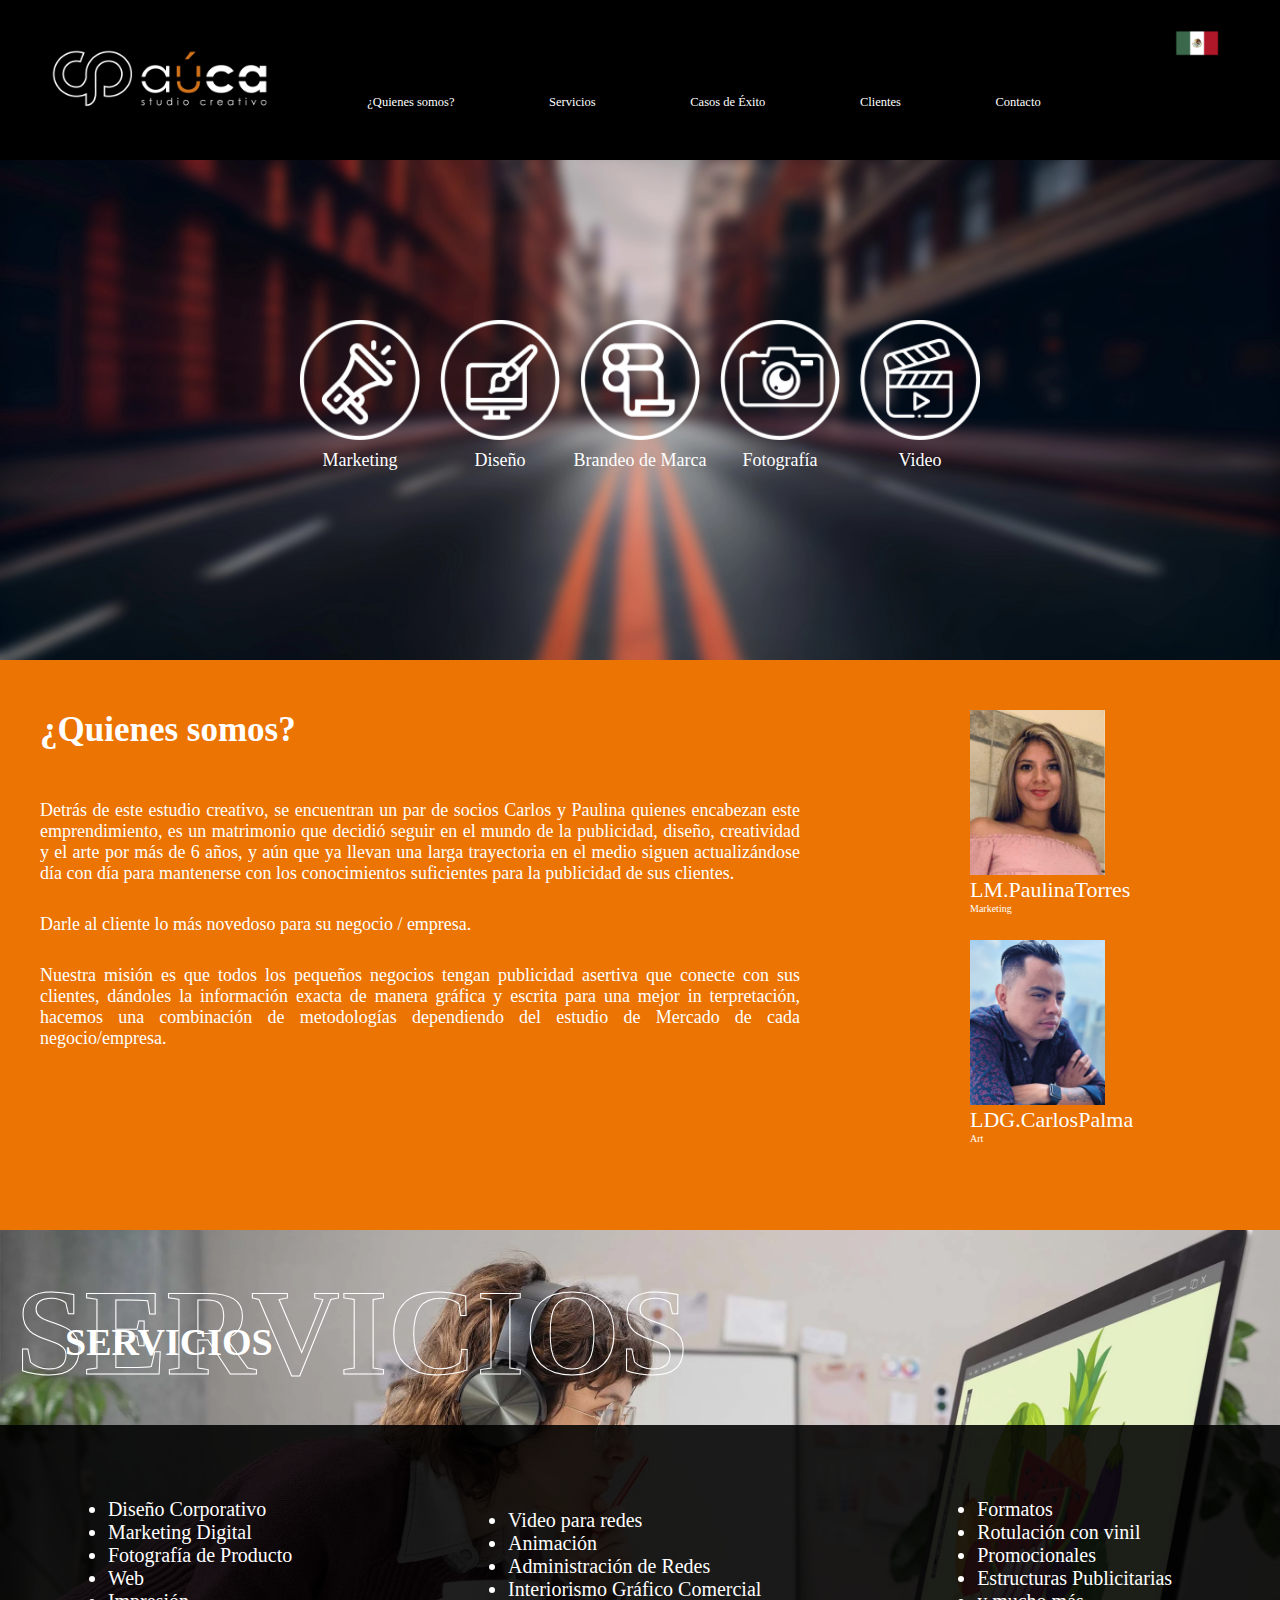
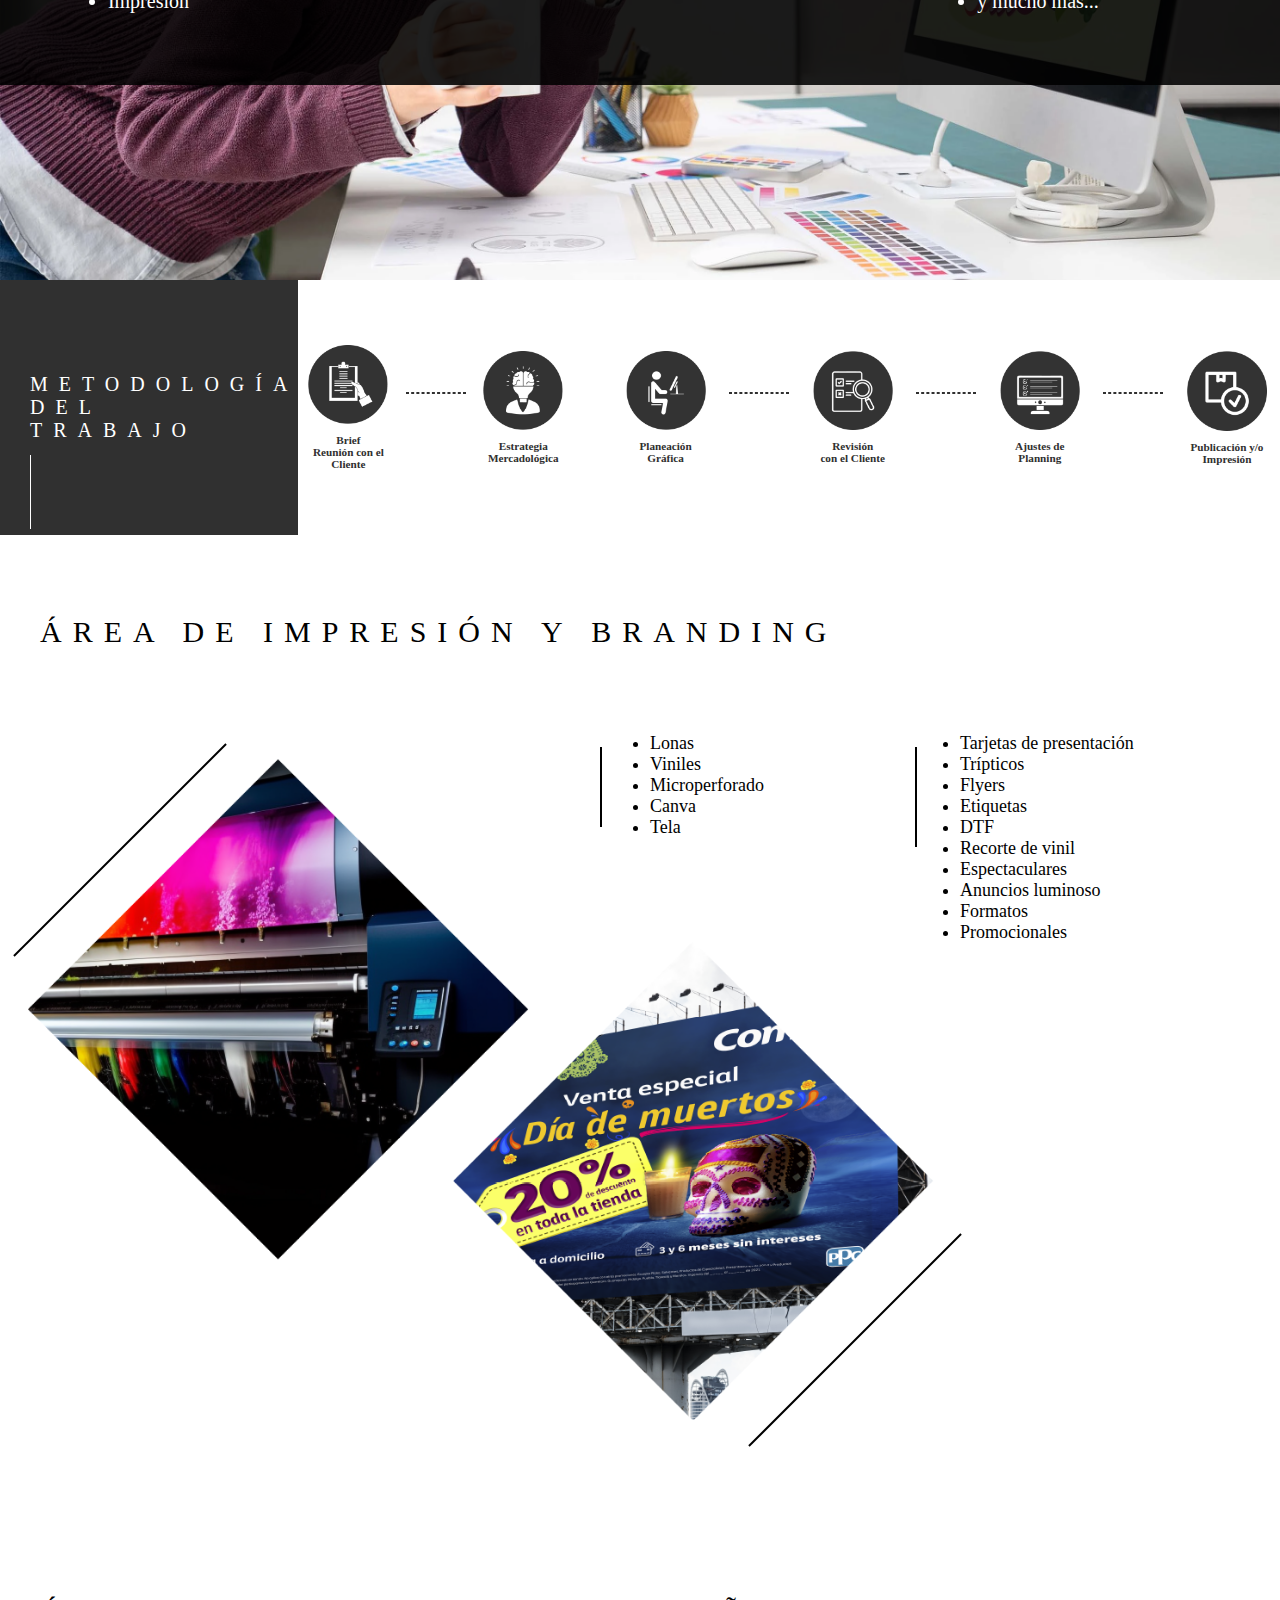
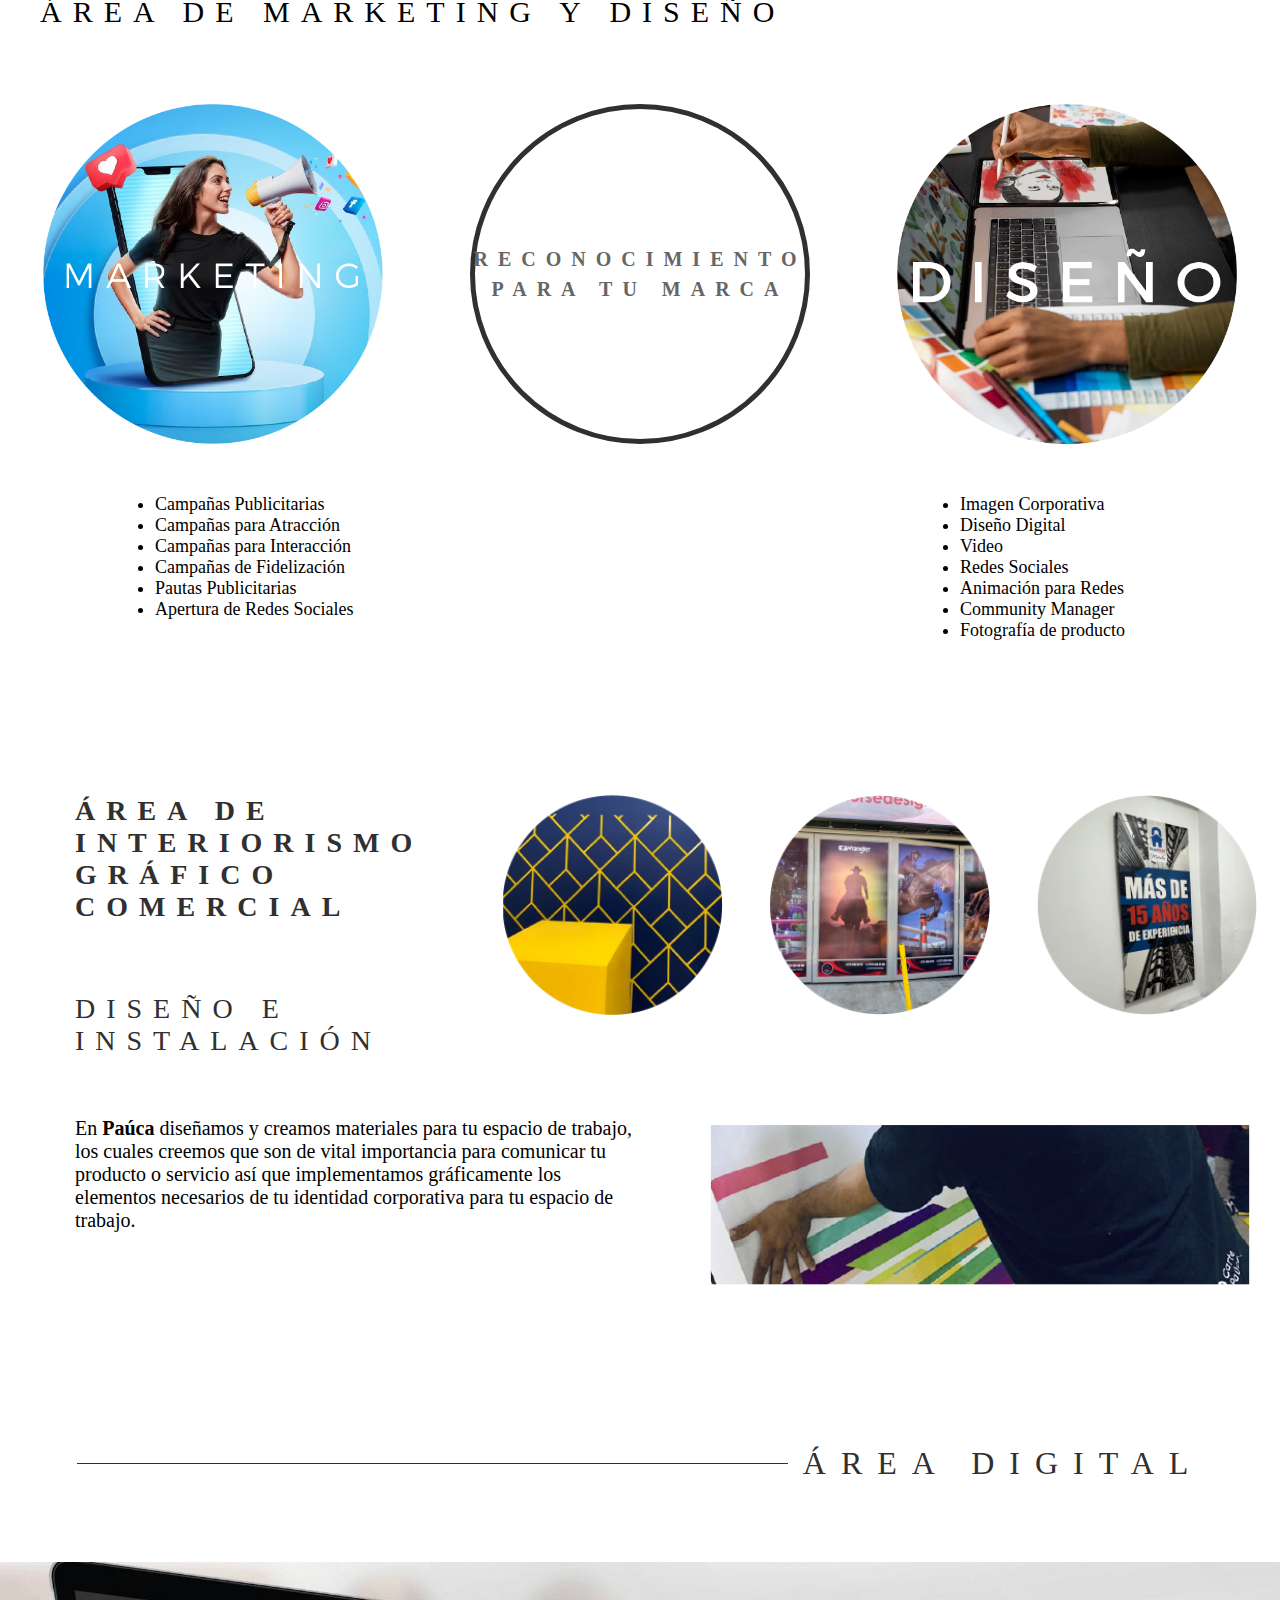
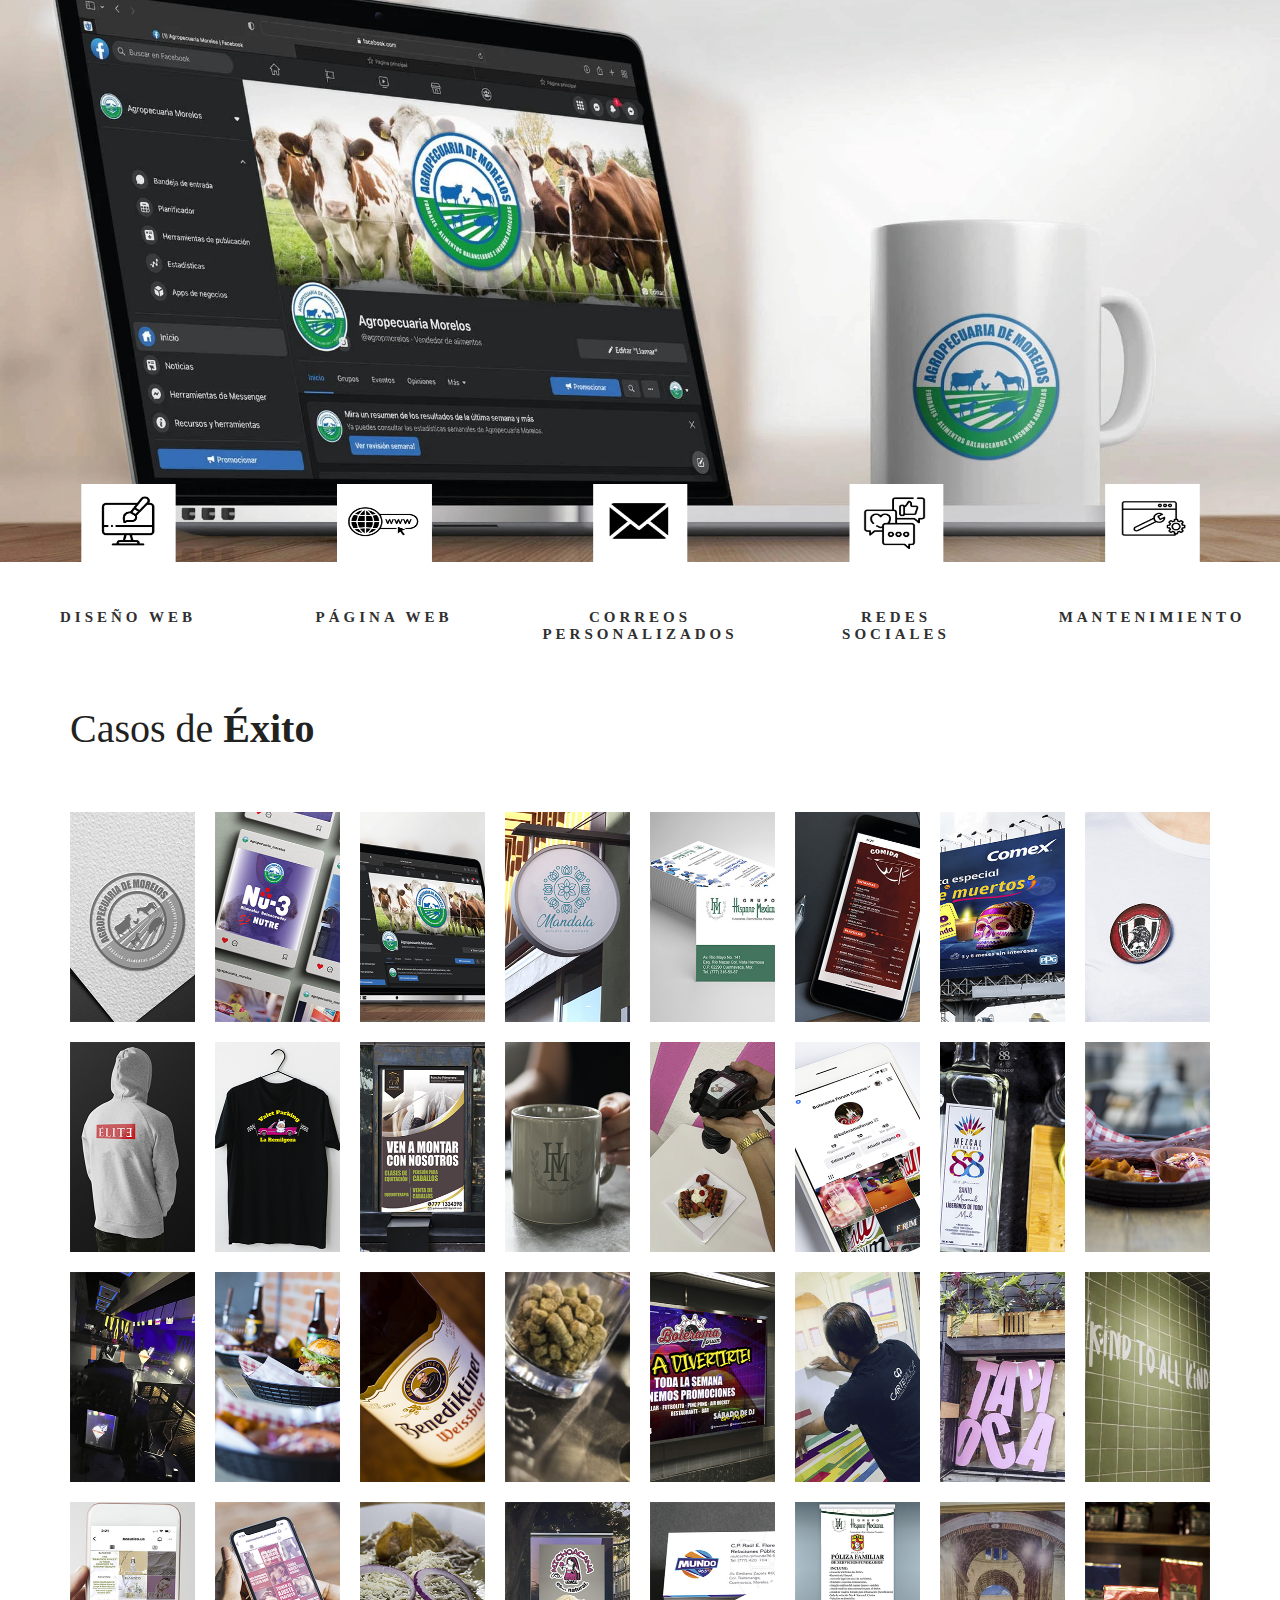
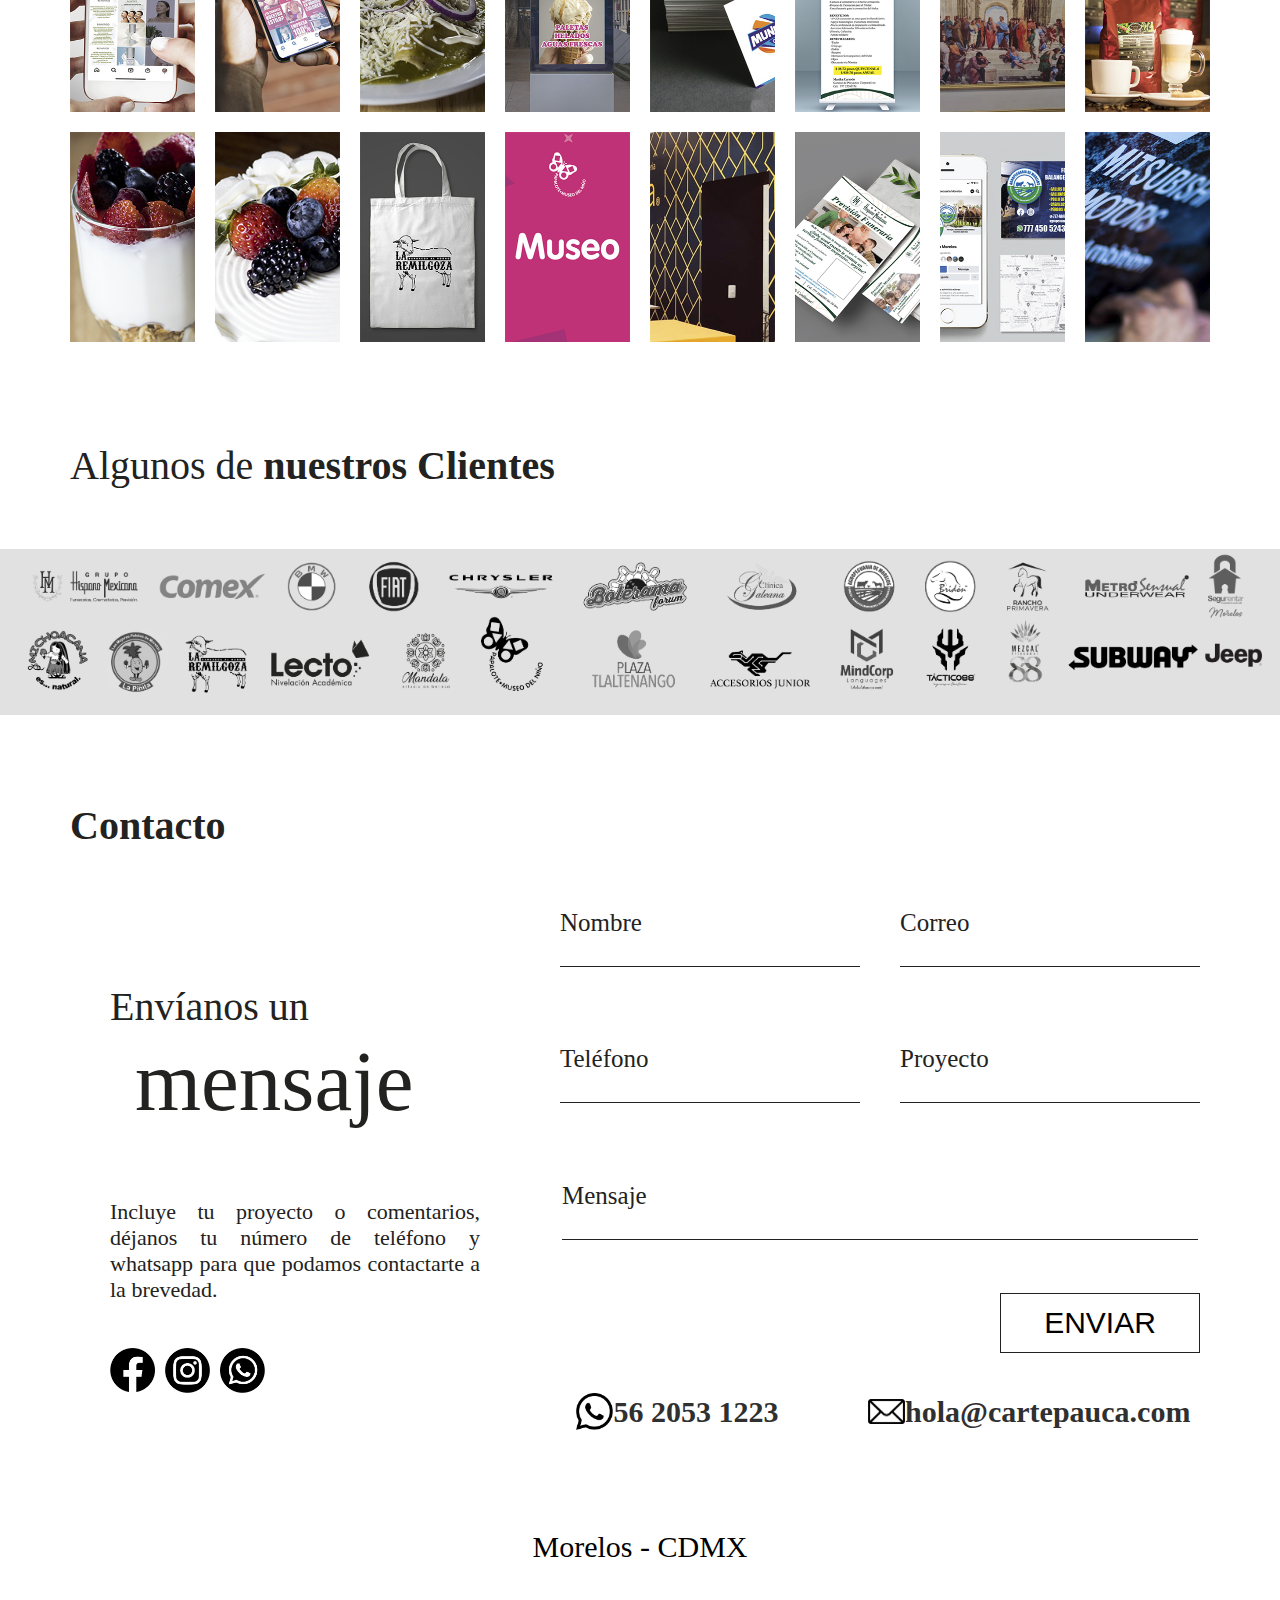
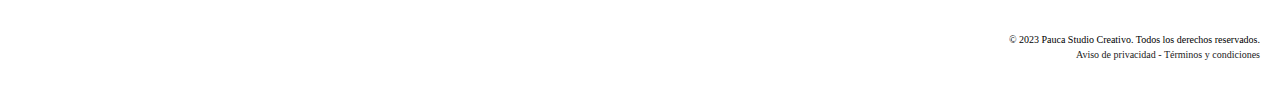
<file: index.html>
<!DOCTYPE html>
<html lang="es">
    <head>
        <meta charset="UTF-8" />
        <meta name="viewport" content="width=device-width, initial-scale=1.0" />
        <title>Paúca | Agencia de publicidad</title>
        <link rel="stylesheet" href="styles.css" />
    </head>
    <body>
        <header>
            <article class="logo">
                <a href="./">
                    <img src="./assets/logo-pauca.png" alt="Paúca logo" />
                </a>
            </article>
            <nav id="navigation-menu">
                <ul>
                    <li><a class="navigation-menu_anchor" href="#who-we-are">¿Quienes somos?</a></li>
                    <li><a class="navigation-menu_anchor" href="#services">Servicios</a></li>
                    <li><a class="navigation-menu_anchor" href="#success-stories">Casos de Éxito</a></li>
                    <li><a class="navigation-menu_anchor" href="#clients">Clientes</a></li>
                    <li><a class="navigation-menu_anchor" href="#contact">Contacto</a></li>
                </ul>
            </nav>
            <article class="flag">
                <img src="./assets/flag.png" alt="" />
            </article>
            <div class="responsive-menu">
                <figure class="responsive-menu_bars"></figure>
            </div>
        </header>
        <main>
            <section id="banner">
                <article>
                    <img
                        src="./assets/services-marketing.png"
                        alt="Marketing icon"
                    />
                    <p>Marketing</p>
                </article>
                <article>
                    <img src="./assets/services-design.png" alt="Design icon" />
                    <p>Diseño</p>
                </article>
                <article>
                    <img
                        src="./assets/services-branding.png"
                        alt="Branding icon"
                    />
                    <p>Brandeo de Marca</p>
                </article>
                <article>
                    <img
                        src="./assets/services-photography.png"
                        alt="Photography icon"
                    />
                    <p>Fotografía</p>
                </article>
                <article>
                    <img src="./assets/services-video.png" alt="Video icon" />
                    <p>Video</p>
                </article>
            </section>
            <section id="who-we-are">
                <div class="description">
                    <h2>¿Quienes <b>somos?</b></h2>
                    <p>
                        Detrás de este estudio creativo, se encuentran un par de
                        socios Carlos y Paulina quienes encabezan este
                        emprendimiento, es un matrimonio que decidió seguir en
                        el mundo de la publicidad, diseño, creatividad y el arte
                        por más de 6 años, y aún que ya llevan una larga
                        trayectoria en el medio siguen actualizándose día con
                        día para mantenerse con los conocimientos suficientes
                        para la publicidad de sus clientes.
                    </p>
                    <p>
                        Darle al cliente lo más novedoso para su negocio /
                        empresa.
                    </p>
                    <p>
                        Nuestra misión es que todos los pequeños negocios tengan
                        publicidad asertiva que conecte con sus clientes,
                        dándoles la información exacta de manera gráfica y
                        escrita para una mejor in terpretación, hacemos una
                        combinación de metodologías dependiendo del estudio de
                        Mercado de cada negocio/empresa.
                    </p>
                </div>
                <div class="photos">
                    <article>
                        <img src="./assets/pau.jpg" alt="Paulina photo" />
                        <p>LM.PaulinaTorres</p>
                        <span>Marketing</span>
                    </article>
                    <article>
                        <img src="./assets/carlos.jpg" alt="Carlos photo" />
                        <p>LDG.CarlosPalma</p>
                        <span>Art</span>
                    </article>
                </div>
            </section>
            <section id="services">
                <h2>SERVICIOS</h2>
                <span>SERVICIOS</span>
                <article>
                    <ul>
                        <li>Diseño Corporativo</li>
                        <li>Marketing Digital</li>
                        <li>Fotografía de Producto</li>
                        <li>Web</li>
                        <li>Impresión</li>
                    </ul>
                    <ul>
                        <li>Video para redes</li>
                        <li>Animación</li>
                        <li>Administración de Redes</li>
                        <li>Interiorismo Gráfico Comercial</li>
                    </ul>
                    <ul>
                        <li>Formatos</li>
                        <li>Rotulación con vinil</li>
                        <li>Promocionales</li>
                        <li>Estructuras Publicitarias</li>
                        <li>y mucho más...</li>
                    </ul>
                </article>
            </section>
            <section id="work-methodology">
                <article class="work-methodology_title">
                    <h2>
                        METODOLOGÍA <br />
                        DEL <br />
                        TRABAJO
                    </h2>
                    <figure></figure>
                </article>
                <article class="work-methodology_diagram"> 
                    <div class="work-methodology_diagram_section-1">
                        <article>
                            <img src="./assets/procesos-1.png" alt="Process icon" />
                            <p>Brief</p>
                            <p class="second-pharagraph">Reunión con el Cliente</p>
                        </article>
                        <figure></figure>
                        <article>
                            <img src="./assets/procesos-2.png" alt="Process icon" />
                            <p>Estrategia</p>
                            <p>Mercadológica</p>
                        </article>
                    </div>
                    <div class="work-methodology_diagram_section-2">
                        <article>
                            <img src="./assets/procesos-3.png" alt="Process icon" />
                            <p>Planeación</p>
                            <p>Gráfica</p>
                        </article>
                        <figure></figure>
                        <article>
                            <img src="./assets/procesos-4.png" alt="Process icon" />
                            <p>Revisión</p>
                            <p>con el Cliente</p>
                        </article>
                        <figure></figure>
                        <article>
                            <img src="./assets/procesos-5.png" alt="Process icon" />
                            <p>Ajustes de</p>
                            <p>Planning</p>
                        </article>
                        <figure></figure>
                        <article>
                            <img src="./assets/procesos-6.png" alt="Process icon" />
                            <p>Publicación y/o</p>
                            <p>Impresión</p>
                        </article>
                    </div>
                </article>
            </section>
            <section id="print-section">
                <h2>ÁREA DE IMPRESIÓN Y BRANDING</h2>
                <article class="print-section_imgs">
                    <figure class="print-section_figure-1"></figure>
                    <img
                        class="print-section_img-1"
                        src="./assets/impresion-1.png"
                        alt="Banner photo"
                    />
                    <img
                        class="print-section_img-2"
                        src="./assets/impresion-2.png"
                        alt="Printer photo"
                    />
                    <figure class="print-section_figure-2"></figure>
                </article>
                <article class="print-section_lists">
                    <figure class="print-section_lists_figure-1"></figure>
                    <ul class="print-section_lists_list-1">
                        <li>Lonas</li>
                        <li>Viniles</li>
                        <li>Microperforado</li>
                        <li>Canva</li>
                        <li>Tela</li>
                    </ul>
                    <figure class="print-section_lists_figure-2"></figure>
                    <ul class="print-section_lists_list-2">
                        <li>Tarjetas de presentación</li>
                        <li>Trípticos</li>
                        <li>Flyers</li>
                        <li>Etiquetas</li>
                        <li>DTF</li>
                        <li>Recorte de vinil</li>
                        <li>Espectaculares</li>
                        <li>Anuncios luminoso</li>
                        <li>Formatos</li>
                        <li>Promocionales</li>
                    </ul>
                </article>
            </section>
            <section id="maketing-and-design">
                <h2>ÁREA DE MARKETING Y DISEÑO</h2>
                <article class="maketing-and-design_imgs">
                    <img
                        src="./assets/area-de-marketing-1.png"
                        alt="Marketing banner"
                    />
                    <figure class="maketing-and-design_imgs_banner">
                        <h3>
                            RECONOCIMIENTO <br />
                            PARA TU MARCA
                        </h3>
                    </figure>
                    <img
                        src="./assets/area-de-marketing-2.png"
                        alt="Marketing banner"
                    />
                </article>
                <article class="maketing-and-design_lists">
                    <ul class="maketing-and-design_lists_list">
                        <li>Campañas Publicitarias</li>
                        <li>Campañas para Atracción</li>
                        <li>Campañas para Interacción</li>
                        <li>Campañas de Fidelización</li>
                        <li>Pautas Publicitarias</li>
                        <li>Apertura de Redes Sociales</li>
                    </ul>
                    <ul>
                        <li>Imagen Corporativa</li>
                        <li>Diseño Digital</li>
                        <li>Video</li>
                        <li>Redes Sociales</li>
                        <li>Animación para Redes</li>
                        <li>Community Manager</li>
                        <li>Fotografía de producto</li>
                    </ul>
                </article>
            </section>
            <section id="graphic-interior-design">
                <h2>
                    ÁREA DE <br />INTERIORISMO <br />GRÁFICO <br />COMERCIAL
                </h2>
                <h3>DISEÑO E <br />INSTALACIÓN</h3>
                <p>
                    En <b>Paúca</b> diseñamos y creamos materiales para tu
                    espacio de trabajo, los cuales creemos que son de vital
                    importancia para comunicar tu producto o servicio así que
                    implementamos gráficamente los elementos necesarios de tu
                    identidad corporativa para tu espacio de trabajo.
                </p>
                <article>
                    <img
                        class="circle-banner circle-banner-1"
                        src="./assets/interiorismo-1.png"
                        alt="interior banner"
                    />
                    <img
                        class="circle-banner circle-banner-2"
                        src="./assets/interiorismo-2.png"
                        alt="interior banner"
                    />
                    <img
                        class="circle-banner circle-banner-3"
                        src="./assets/interiorismo-3.png"
                        alt="interior banner"
                    />
                    <img
                        class="rectangle-banner"
                        src="./assets/interiorismo-4.png"
                        alt="interior banner"
                    />
                </article>
            </section>
            <section id="digital-area">
                <article class="digital-area_title">
                    <figure></figure>
                    <h2>ÁREA DIGITAL</h2>
                </article>
                <img
                    class="digital-area_banner"
                    src="./assets/digital-banner.webp"
                    alt="A digital banner"
                />
                <section class="digital-area_icons">
                    <article class="digital-area_icon">
                        <img
                            src="./assets/digital-web-design.png"
                            alt="web design icon"
                        />
                        <span>DISEÑO WEB</span>
                    </article>
                    <article class="digital-area_icon">
                        <img
                            src="./assets/digital-web-page.png"
                            alt="web page icon"
                        />
                        <span>PÁGINA WEB</span>
                    </article>
                    <article class="digital-area_icon">
                        <img src="./assets/digital-mail.png" alt="mail icon" />
                        <span>CORREOS <br />PERSONALIZADOS</span>
                    </article>
                    <article class="digital-area_icon">
                        <img
                            src="./assets/digital-social-media.png"
                            alt="social media icon"
                        />
                        <span>REDES SOCIALES</span>
                    </article>
                    <article class="digital-area_icon">
                        <img
                            src="./assets/digital-maintenance.png"
                            alt="maintenance icon"
                        />
                        <span>MANTENIMIENTO</span>
                    </article>
                </section>
            </section>
            <section id="success-stories">
                <h2>Casos de <b>Éxito</b></h2>
                <article id="success-stories-gallery" class="success-stories_photos">
                    <img src="./assets/1.jpg" alt="Success storie photo" />
                    <img src="./assets/2.jpg" alt="Success storie photo" />
                    <img src="./assets/3.jpg" alt="Success storie photo" />
                    <img src="./assets/4.jpg" alt="Success storie photo" />
                    <img src="./assets/5.jpg" alt="Success storie photo" />
                    <img src="./assets/6.jpg" alt="Success storie photo" />
                    <img src="./assets/7.jpg" alt="Success storie photo" />
                    <img src="./assets/8.jpg" alt="Success storie photo" />
                    <img src="./assets/9.jpg" alt="Success storie photo" />
                    <img src="./assets/10.jpg" alt="Success storie photo" />
                    <img src="./assets/11.jpg" alt="Success storie photo" />
                    <img src="./assets/12.jpg" alt="Success storie photo" />
                    <img src="./assets/13.jpg" alt="Success storie photo" />
                    <img src="./assets/14.jpg" alt="Success storie photo" />
                    <img src="./assets/15.jpg" alt="Success storie photo" />
                    <img src="./assets/16.jpg" alt="Success storie photo" />
                    <img src="./assets/17.jpg" alt="Success storie photo" />
                    <img src="./assets/18.jpg" alt="Success storie photo" />
                    <img src="./assets/19.jpg" alt="Success storie photo" />
                    <img src="./assets/20.jpg" alt="Success storie photo" />
                    <img src="./assets/21.jpg" alt="Success storie photo" />
                    <img src="./assets/22.jpg" alt="Success storie photo" />
                    <img src="./assets/23.jpg" alt="Success storie photo" />
                    <img src="./assets/24.jpg" alt="Success storie photo" />
                    <img src="./assets/25.jpg" alt="Success storie photo" />
                    <img src="./assets/26.jpg" alt="Success storie photo" />
                    <img src="./assets/27.jpg" alt="Success storie photo" />
                    <img src="./assets/28.jpg" alt="Success storie photo" />
                    <img src="./assets/29.jpg" alt="Success storie photo" />
                    <img src="./assets/30.jpg" alt="Success storie photo" />
                    <img src="./assets/31.jpg" alt="Success storie photo" />
                    <img src="./assets/32.jpg" alt="Success storie photo" />
                    <img src="./assets/33.jpg" alt="Success storie photo" />
                    <img src="./assets/34.jpg" alt="Success storie photo" />
                    <img src="./assets/35.jpg" alt="Success storie photo" />
                    <img src="./assets/36.jpg" alt="Success storie photo" />
                    <img src="./assets/37.jpg" alt="Success storie photo" />
                    <img src="./assets/38.jpg" alt="Success storie photo" />
                    <img src="./assets/39.jpg" alt="Success storie photo" />
                    <img src="./assets/40.jpg" alt="Success storie photo" />
                </article>
                <button id="see-more">
                    VER MÁS
                </button>
            </section>
            <section id="clients">
                <h2>Algunos de <b>nuestros Clientes</b></h2>
                <img
                    src="./assets/lista-de-clientes.png"
                    alt="list of clients"
                />
            </section>
            <section id="contact">
                <h2>Contacto</h2>
                <section class="contact_main">
                    <article class="contact_message">
                        <h3>Envíanos un <br /><b>mensaje</b></h3>
                        <p>
                            Incluye tu proyecto o comentarios, déjanos tu número
                            de teléfono y whatsapp para que podamos contactarte
                            a la brevedad.
                        </p>
                        <article class="contact_message_social-media">
                            <a href="https://www.facebook.com/search/top?q=pa%C3%BAca%20publicidad">
                                <img
                                    src="./assets/facebook-icon-black.png"
                                    alt="Facebook icon"
                                />
                            </a>
                            <a href="https://www.instagram.com/paucastudiopublicidad/">
                                <img
                                    src="./assets/instagram-icon-black.png"
                                    alt="Instagram icon"
                                />
                            </a>
                            <a href="https://wa.me/+525620531223?text=Hola%20estoy%20interesado%20en:%20">
                                <img
                                    src="./assets/whatsapp-icon-black.png"
                                    alt="Whatsapp icon"
                                />
                            </a>
                        </article>
                    </article>
                    <form class="contact_form" action="">
                        <article>
                            <label for="name">Nombre</label>
                            <input id="name" name="name" type="text" />
                        </article>
                        <article>
                            <label for="mail">Correo</label>
                            <input type="email" name="mail" id="mail" />
                        </article>
                        <article>
                            <label for="phone">Teléfono</label>
                            <input type="tel" name="phone" id="phone" />
                        </article>
                        <article>
                            <label for="proyect">Proyecto</label>
                            <input type="text" name="proyect" id="proyect" />
                        </article>
                        <article class="contact_form_message">
                            <label id="message" for="message">Mensaje</label>
                            <input id="message" name="message" type="text" />
                        </article>
                        <button>ENVIAR</button>
                    </form>
                </section>
                <article class="contact_leyend">
                    <p>
                        <img
                            src="./assets/whatsapp-icon-black-tiny.png"
                            alt="whatsapp icon"
                        />
                        56 2053 1223
                    </p>
                    <p>
                        <img
                            src="./assets/mail-icon-black-tiny.png"
                            alt="mail icon"
                        />
                        hola@cartepauca.com
                    </p>
                </article>
            </section>
        </main>
        <footer>
            <p class="footer_locations">Morelos - CDMX</p>
            <p class="footer_rights">
                © 2023 Pauca Studio Creativo. Todos los derechos reservados.
            </p>
            <a class="footer_privacy" href="./aviso-de-privacidad/"
                >Aviso de privacidad - Términos y condiciones</a
            >
        </footer>
        <script src="./code.js"></script>
    </body>
</html>
</file>
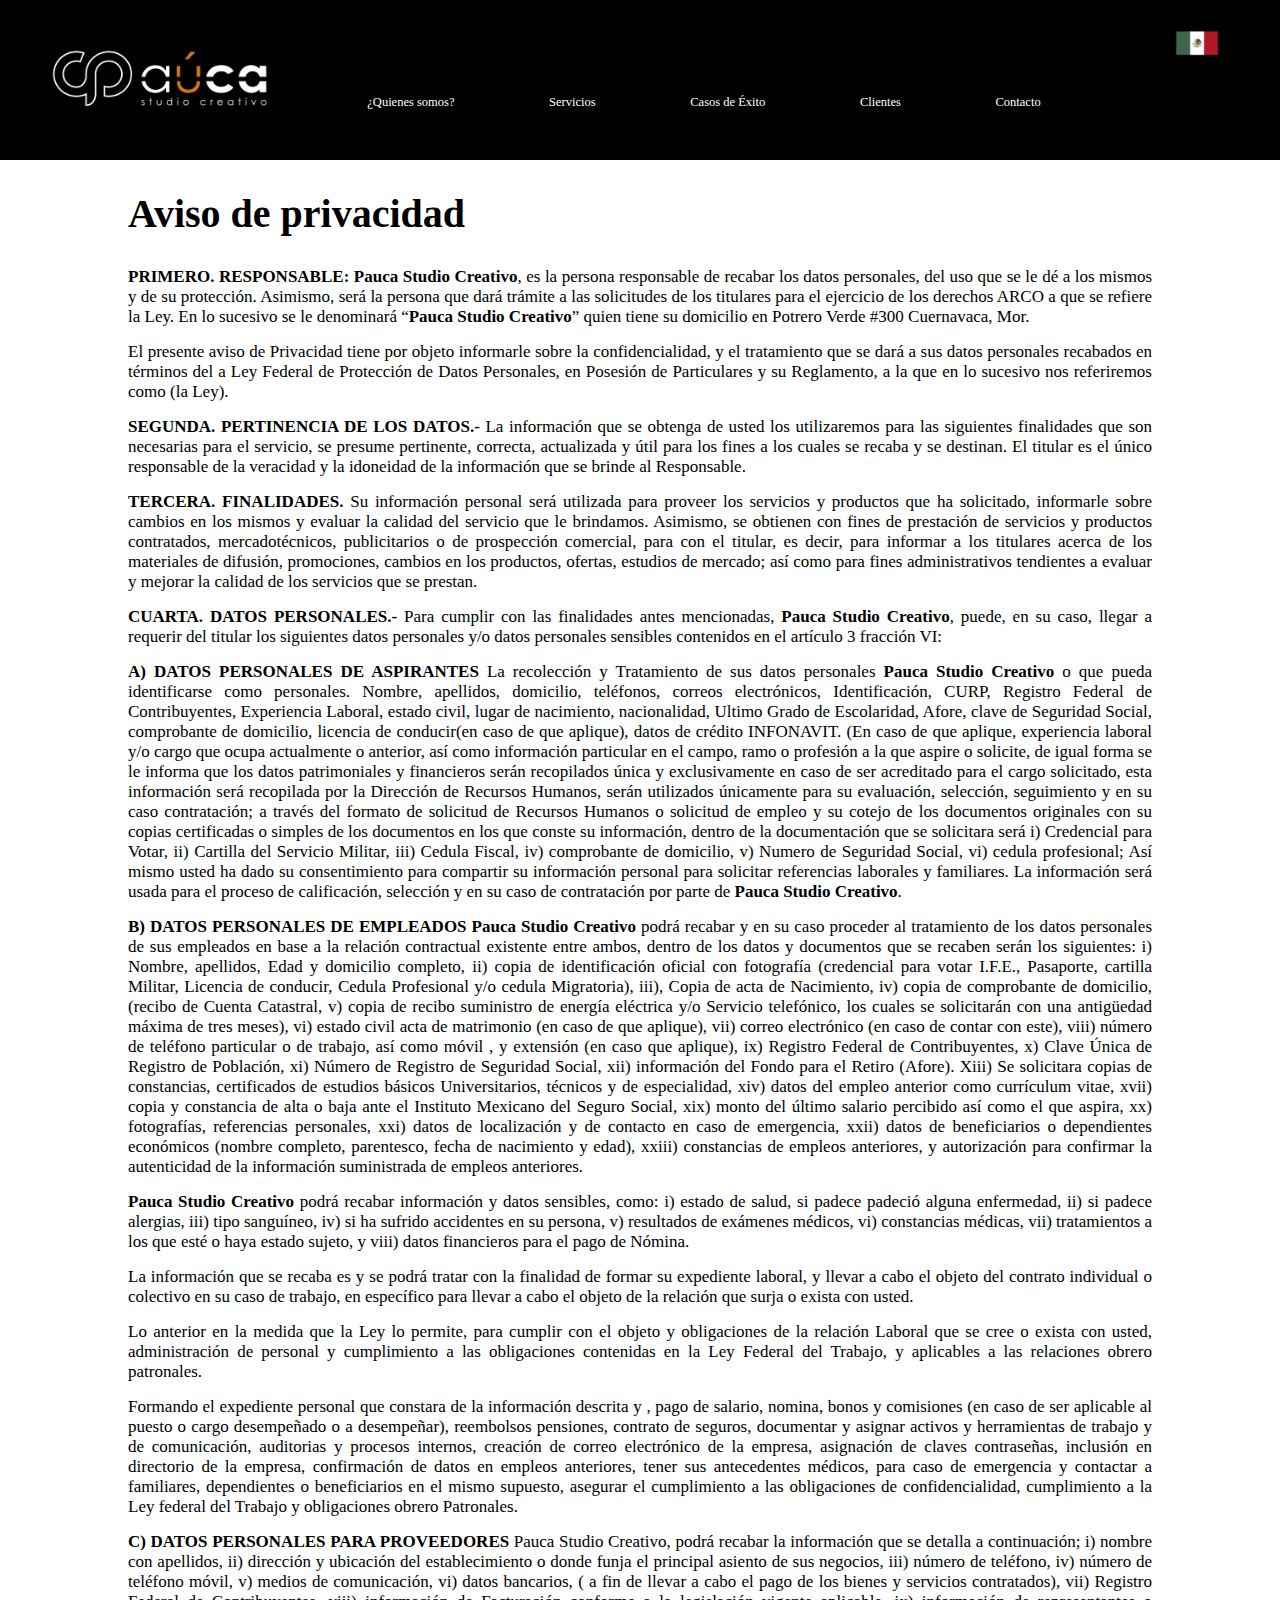
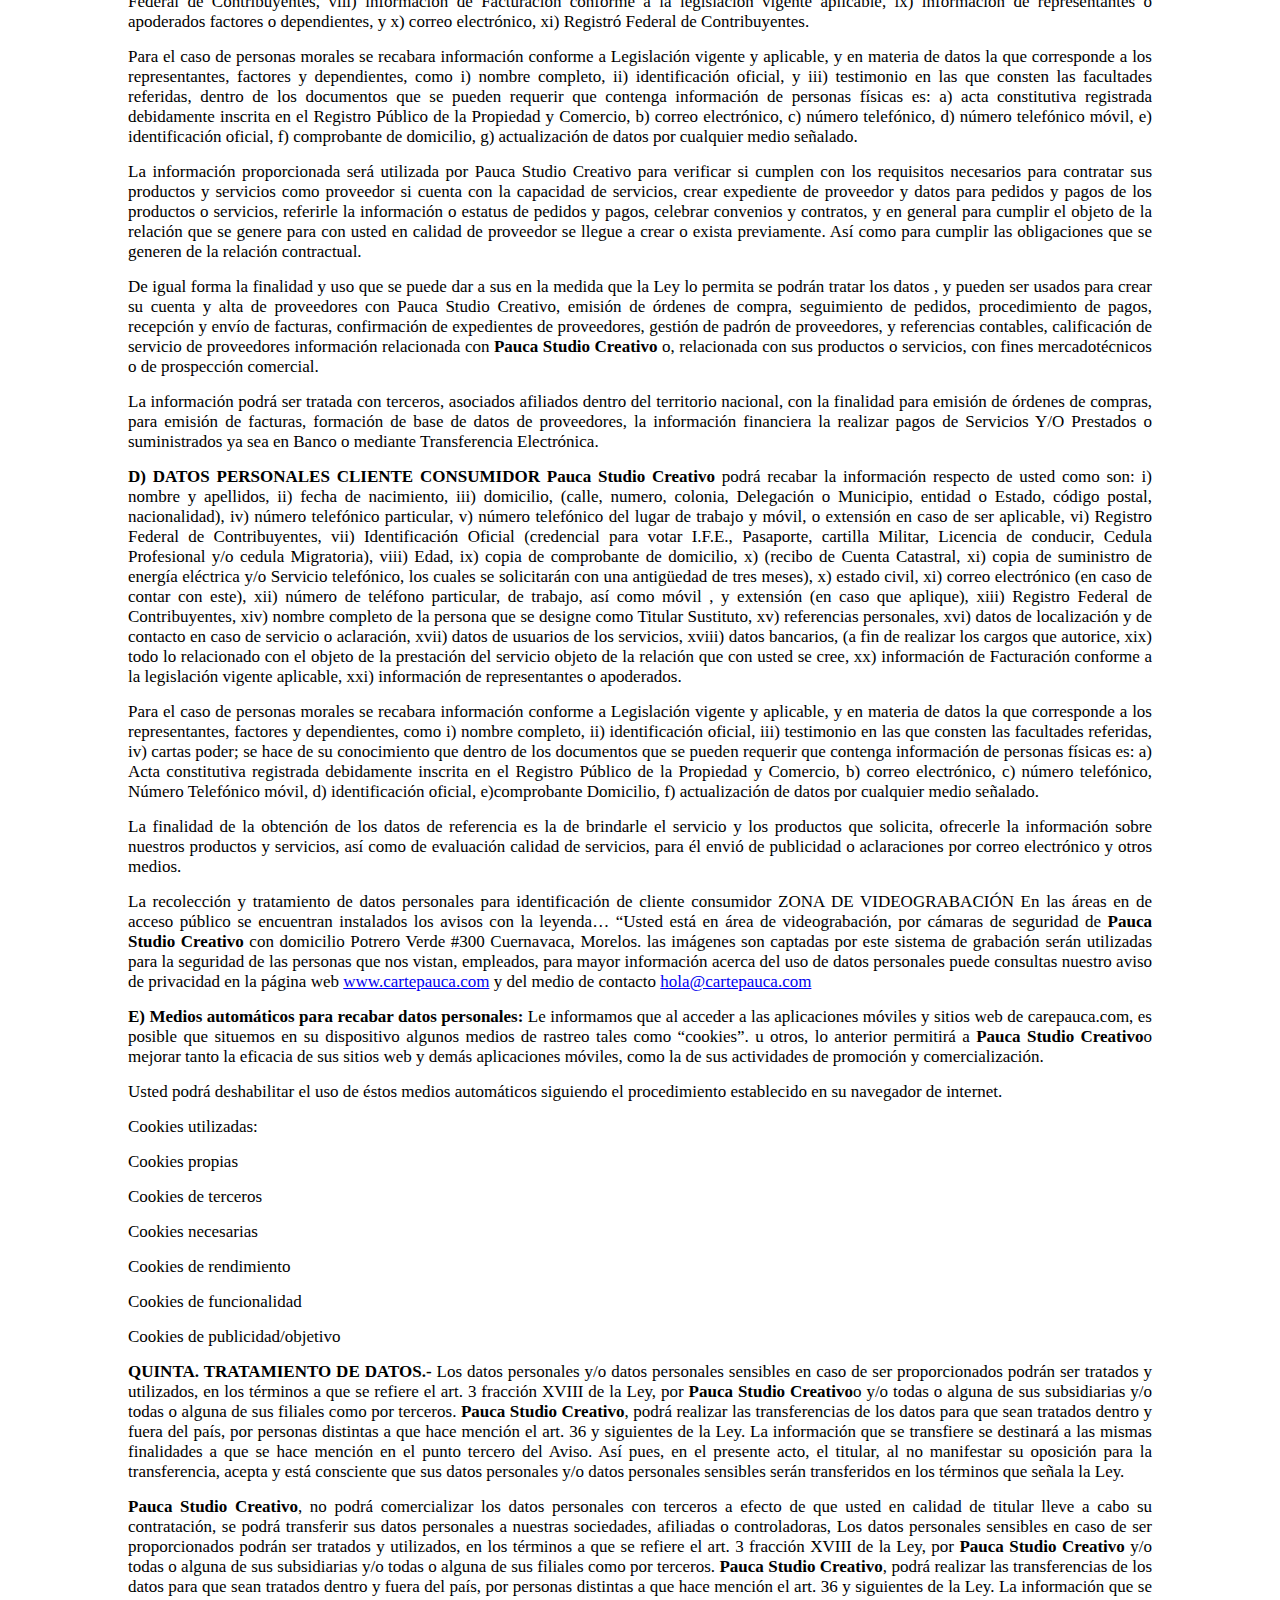
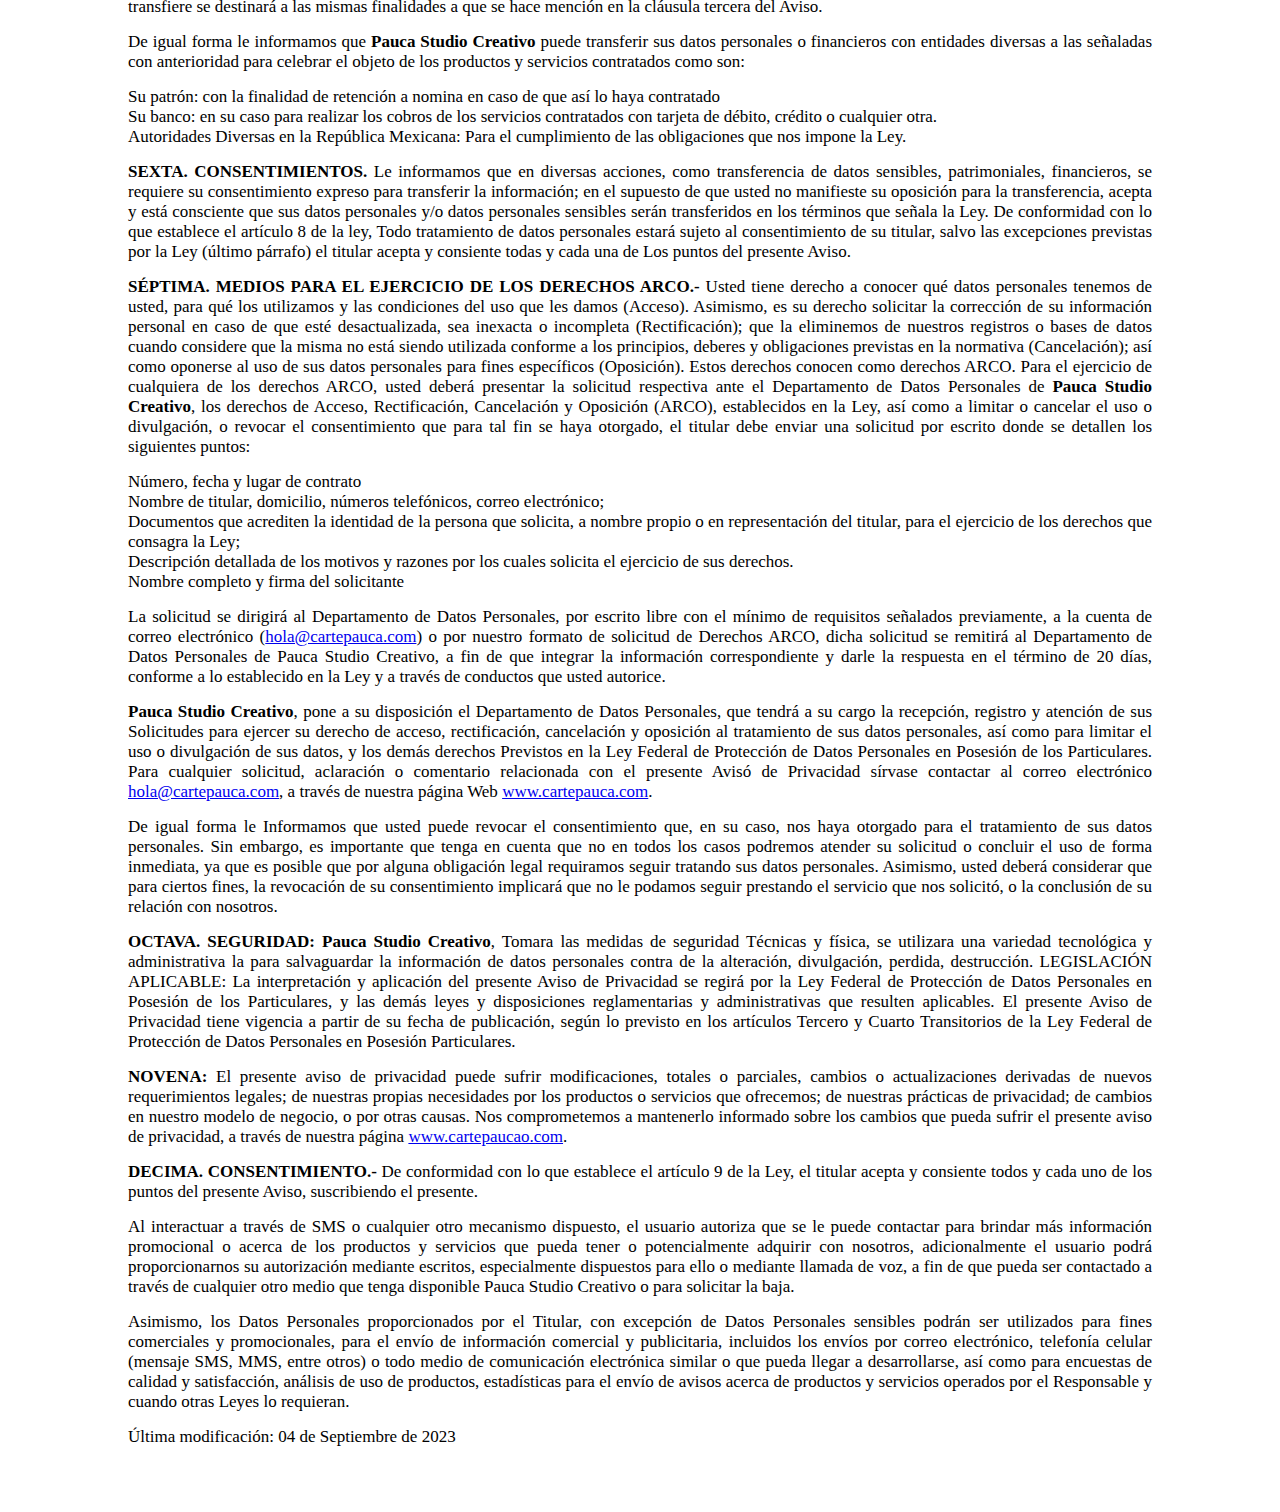
<file: aviso-de-privacidad/index.html>
<!DOCTYPE html>
<html lang="es">
    <head>
        <meta charset="UTF-8" />
        <meta name="viewport" content="width=device-width, initial-scale=1.0" />
        <title>Aviso de privacidad</title>
        <link rel="stylesheet" href="./styles-aviso.css" />
        <link rel="stylesheet" href="../styles.css">
    </head>
    <body>
        <header>
            <article class="logo">
                <a href="../">
                    <img src="../assets/logo-pauca.png" alt="Paúca logo" />
                </a>
            </article>
            <nav id="navigation-menu">
                <ul>
                    <li><a class="navigation-menu_anchor" href="../#who-we-are">¿Quienes somos?</a></li>
                    <li><a class="navigation-menu_anchor" href="../#services">Servicios</a></li>
                    <li><a class="navigation-menu_anchor" href="../#success-stories">Casos de Éxito</a></li>
                    <li><a class="navigation-menu_anchor" href="../#clients">Clientes</a></li>
                    <li><a class="navigation-menu_anchor" href="../#contact">Contacto</a></li>
                </ul>
            </nav>
            <article class="flag">
                <img src="../assets/flag.png" alt="" />
            </article>
            <div class="responsive-menu">
                <figure class="responsive-menu_bars"></figure>
            </div>
        </header>
        <main>
            <section class="text">
                <h2>Aviso de privacidad</h2>
                <p>
                    <b>PRIMERO. RESPONSABLE: </b><b>Pauca Studio Creativo</b>, es la
                    persona responsable de recabar los datos personales, del uso
                    que se le d&eacute; a los mismos y de su protecci&oacute;n.
                    Asimismo, ser&aacute; la persona que dar&aacute;
                    tr&aacute;mite a las solicitudes de los titulares para el
                    ejercicio de los derechos ARCO a que se refiere la Ley. En
                    lo sucesivo se le denominar&aacute; &ldquo;<b
                        >Pauca Studio Creativo</b
                    >&rdquo; quien tiene su domicilio en Potrero Verde #300
                    Cuernavaca, Mor.
                </p>
                <p>
                    El presente aviso de Privacidad tiene por objeto informarle
                    sobre la confidencialidad, y el tratamiento que se
                    dar&aacute; a sus datos personales recabados en
                    t&eacute;rminos del a Ley Federal de Protecci&oacute;n de
                    Datos Personales, en Posesi&oacute;n de Particulares y su
                    Reglamento, a la que en lo sucesivo nos referiremos como (la
                    Ley).
                </p>
                <p>
                    <b>SEGUNDA. PERTINENCIA DE LOS DATOS.-</b> La informaci&oacute;n
                    que se obtenga de usted los utilizaremos para las siguientes
                    finalidades que son necesarias para el servicio, se presume
                    pertinente, correcta, actualizada y &uacute;til para los
                    fines a los cuales se recaba y se destinan. El titular es el
                    &uacute;nico responsable de la veracidad y la idoneidad de
                    la informaci&oacute;n que se brinde al Responsable.
                </p>
                <p>
                    <b>TERCERA. FINALIDADES.</b> Su informaci&oacute;n personal
                    ser&aacute; utilizada para proveer los servicios y productos
                    que ha solicitado, informarle sobre cambios en los mismos y
                    evaluar la calidad del servicio que le brindamos. Asimismo,
                    se obtienen con fines de prestaci&oacute;n de servicios y
                    productos contratados, mercadot&eacute;cnicos, publicitarios
                    o de prospecci&oacute;n comercial, para con el titular, es
                    decir, para informar a los titulares acerca de los
                    materiales de difusi&oacute;n, promociones, cambios en los
                    productos, ofertas, estudios de mercado; as&iacute; como
                    para fines administrativos tendientes a evaluar y mejorar la
                    calidad de los servicios que se prestan.
                </p>
                <p>
                    <b>CUARTA. DATOS PERSONALES.-</b> Para cumplir con las finalidades
                    antes mencionadas, <b>Pauca Studio Creativo</b>, puede, en
                    su caso, llegar a requerir del titular los siguientes datos
                    personales y/o datos personales sensibles contenidos en el
                    art&iacute;culo 3 fracci&oacute;n VI:
                </p>
                <p>
                    <b>A) DATOS PERSONALES DE ASPIRANTES</b> La recolecci&oacute;n y
                    Tratamiento de sus datos personales
                    <b>Pauca Studio Creativo</b> o que pueda identificarse como
                    personales. Nombre, apellidos, domicilio, tel&eacute;fonos,
                    correos electr&oacute;nicos, Identificaci&oacute;n, CURP,
                    Registro Federal de Contribuyentes, Experiencia Laboral,
                    estado civil, lugar de nacimiento, nacionalidad, Ultimo
                    Grado de Escolaridad, Afore, clave de Seguridad Social,
                    comprobante de domicilio, licencia de conducir(en caso de
                    que aplique), datos de cr&eacute;dito INFONAVIT. (En caso de
                    que aplique, experiencia laboral y/o cargo que ocupa
                    actualmente o anterior, as&iacute; como informaci&oacute;n
                    particular en el campo, ramo o profesi&oacute;n a la que
                    aspire o solicite, de igual forma se le informa que los
                    datos patrimoniales y financieros ser&aacute;n recopilados
                    &uacute;nica y exclusivamente en caso de ser acreditado para
                    el cargo solicitado, esta informaci&oacute;n ser&aacute;
                    recopilada por la Direcci&oacute;n de Recursos Humanos,
                    ser&aacute;n utilizados &uacute;nicamente para su
                    evaluaci&oacute;n, selecci&oacute;n, seguimiento y en su
                    caso contrataci&oacute;n; a trav&eacute;s del formato de
                    solicitud de Recursos Humanos o solicitud de empleo y su
                    cotejo de los documentos originales con su copias
                    certificadas o simples de los documentos en los que conste
                    su informaci&oacute;n, dentro de la documentaci&oacute;n que
                    se solicitara ser&aacute; i) Credencial para Votar, ii)
                    Cartilla del Servicio Militar, iii) Cedula Fiscal, iv)
                    comprobante de domicilio, v) Numero de Seguridad Social, vi)
                    cedula profesional; As&iacute; mismo usted ha dado su
                    consentimiento para compartir su informaci&oacute;n personal
                    para solicitar referencias laborales y familiares. La
                    informaci&oacute;n ser&aacute; usada para el proceso de
                    calificaci&oacute;n, selecci&oacute;n y en su caso de
                    contrataci&oacute;n por parte de
                    <b>Pauca Studio Creativo</b>.
                </p>
                <p>
                    <b>B) DATOS PERSONALES DE EMPLEADOS</b>
                    <b>Pauca Studio Creativo</b> podr&aacute; recabar y en su
                    caso proceder al tratamiento de los datos personales de sus
                    empleados en base a la relaci&oacute;n contractual existente
                    entre ambos, dentro de los datos y documentos que se recaben
                    ser&aacute;n los siguientes: i) Nombre, apellidos, Edad y
                    domicilio completo, ii) copia de identificaci&oacute;n
                    oficial con fotograf&iacute;a (credencial para votar I.F.E.,
                    Pasaporte, cartilla Militar, Licencia de conducir, Cedula
                    Profesional y/o cedula Migratoria), iii), Copia de acta de
                    Nacimiento, iv) copia de comprobante de domicilio, (recibo
                    de Cuenta Catastral, v) copia de recibo suministro de
                    energ&iacute;a el&eacute;ctrica y/o Servicio
                    telef&oacute;nico, los cuales se solicitar&aacute;n con una
                    antig&uuml;edad m&aacute;xima de tres meses), vi) estado
                    civil acta de matrimonio (en caso de que aplique), vii)
                    correo electr&oacute;nico (en caso de contar con este),
                    viii) n&uacute;mero de tel&eacute;fono particular o de
                    trabajo, as&iacute; como m&oacute;vil , y extensi&oacute;n
                    (en caso que aplique), ix) Registro Federal de
                    Contribuyentes, x) Clave &Uacute;nica de Registro de
                    Poblaci&oacute;n, xi) N&uacute;mero de Registro de Seguridad
                    Social, xii) informaci&oacute;n del Fondo para el Retiro
                    (Afore). Xiii) Se solicitara copias de constancias,
                    certificados de estudios b&aacute;sicos Universitarios,
                    t&eacute;cnicos y de especialidad, xiv) datos del empleo
                    anterior como curr&iacute;culum vitae, xvii) copia y
                    constancia de alta o baja ante el Instituto Mexicano del
                    Seguro Social, xix) monto del &uacute;ltimo salario
                    percibido as&iacute; como el que aspira, xx)
                    fotograf&iacute;as, referencias personales, xxi) datos de
                    localizaci&oacute;n y de contacto en caso de emergencia,
                    xxii) datos de beneficiarios o dependientes
                    econ&oacute;micos (nombre completo, parentesco, fecha de
                    nacimiento y edad), xxiii) constancias de empleos
                    anteriores, y autorizaci&oacute;n para confirmar la
                    autenticidad de la informaci&oacute;n suministrada de
                    empleos anteriores.
                </p>
                <p>
                    <b>Pauca Studio Creativo</b> podr&aacute; recabar
                    informaci&oacute;n y datos sensibles, como: i) estado de
                    salud, si padece padeci&oacute; alguna enfermedad, ii) si
                    padece alergias, iii) tipo sangu&iacute;neo, iv) si ha
                    sufrido accidentes en su persona, v) resultados de
                    ex&aacute;menes m&eacute;dicos, vi) constancias
                    m&eacute;dicas, vii) tratamientos a los que est&eacute; o
                    haya estado sujeto, y viii) datos financieros para el pago
                    de N&oacute;mina.
                </p>
                <p>
                    La informaci&oacute;n que se recaba es y se podr&aacute;
                    tratar con la finalidad de formar su expediente laboral, y
                    llevar a cabo el objeto del contrato individual o colectivo
                    en su caso de trabajo, en espec&iacute;fico para llevar a
                    cabo el objeto de la relaci&oacute;n que surja o exista con
                    usted.
                </p>
                <p>
                    Lo anterior en la medida que la Ley lo permite, para cumplir
                    con el objeto y obligaciones de la relaci&oacute;n Laboral
                    que se cree o exista con usted, administraci&oacute;n de
                    personal y cumplimiento a las obligaciones contenidas en la
                    Ley Federal del Trabajo, y aplicables a las relaciones
                    obrero patronales.
                </p>
                <p>
                    Formando el expediente personal que constara de la
                    informaci&oacute;n descrita y , pago de salario, nomina,
                    bonos y comisiones (en caso de ser aplicable al puesto o
                    cargo desempe&ntilde;ado o a desempe&ntilde;ar), reembolsos
                    pensiones, contrato de seguros, documentar y asignar activos
                    y herramientas de trabajo y de comunicaci&oacute;n,
                    auditorias y procesos internos, creaci&oacute;n de correo
                    electr&oacute;nico de la empresa, asignaci&oacute;n de
                    claves contrase&ntilde;as, inclusi&oacute;n en directorio de
                    la empresa, confirmaci&oacute;n de datos en empleos
                    anteriores, tener sus antecedentes m&eacute;dicos, para caso
                    de emergencia y contactar a familiares, dependientes o
                    beneficiarios en el mismo supuesto, asegurar el cumplimiento
                    a las obligaciones de confidencialidad, cumplimiento a la
                    Ley federal del Trabajo y obligaciones obrero Patronales. 
                    
                <p>
                    <b>C) DATOS PERSONALES PARA PROVEEDORES</b> Pauca Studio Creativo,
                    podr&aacute; recabar la informaci&oacute;n que se detalla a
                    continuaci&oacute;n; i) nombre con apellidos, ii)
                    direcci&oacute;n y ubicaci&oacute;n del establecimiento o
                    donde funja el principal asiento de sus negocios, iii)
                    n&uacute;mero de tel&eacute;fono, iv) n&uacute;mero de
                    tel&eacute;fono m&oacute;vil, v) medios de
                    comunicaci&oacute;n, vi) datos bancarios, ( a fin de llevar
                    a cabo el pago de los bienes y servicios contratados), vii)
                    Registro Federal de Contribuyentes, viii) informaci&oacute;n
                    de Facturaci&oacute;n conforme a la legislaci&oacute;n
                    vigente aplicable, ix) informaci&oacute;n de representantes
                    o apoderados factores o dependientes, y x) correo
                    electr&oacute;nico, xi) Registr&oacute; Federal de
                    Contribuyentes.
                </p>
                </p>
                <p>
                    Para el caso de personas morales se recabara
                    informaci&oacute;n conforme a Legislaci&oacute;n vigente y
                    aplicable, y en materia de datos la que corresponde a los
                    representantes, factores y dependientes, como i) nombre
                    completo, ii) identificaci&oacute;n oficial, y iii)
                    testimonio en las que consten las facultades referidas,
                    dentro de los documentos que se pueden requerir que contenga
                    informaci&oacute;n de personas f&iacute;sicas es: a) acta
                    constitutiva registrada debidamente inscrita en el Registro
                    P&uacute;blico de la Propiedad y Comercio, b) correo
                    electr&oacute;nico, c) n&uacute;mero telef&oacute;nico, d)
                    n&uacute;mero telef&oacute;nico m&oacute;vil, e)
                    identificaci&oacute;n oficial, f) comprobante de domicilio,
                    g) actualizaci&oacute;n de datos por cualquier medio
                    se&ntilde;alado.
                </p>
                <p>
                    La informaci&oacute;n proporcionada ser&aacute; utilizada
                    por Pauca Studio Creativo para verificar si cumplen con los
                    requisitos necesarios para contratar sus productos y
                    servicios como proveedor si cuenta con la capacidad de
                    servicios, crear expediente de proveedor y datos para
                    pedidos y pagos de los productos o servicios, referirle la
                    informaci&oacute;n o estatus de pedidos y pagos, celebrar
                    convenios y contratos, y en general para cumplir el objeto
                    de la relaci&oacute;n que se genere para con usted en
                    calidad de proveedor se llegue a crear o exista previamente.
                    As&iacute; como para cumplir las obligaciones que se generen
                    de la relaci&oacute;n contractual.
                </p>
                <p>
                    De igual forma la finalidad y uso que se puede dar a sus en
                    la medida que la Ley lo permita se podr&aacute;n tratar los
                    datos , y pueden ser usados para crear su cuenta y alta de
                    proveedores con Pauca Studio Creativo, emisi&oacute;n de
                    &oacute;rdenes de compra, seguimiento de pedidos,
                    procedimiento de pagos, recepci&oacute;n y env&iacute;o de
                    facturas, confirmaci&oacute;n de expedientes de proveedores,
                    gesti&oacute;n de padr&oacute;n de proveedores, y
                    referencias contables, calificaci&oacute;n de servicio de
                    proveedores informaci&oacute;n relacionada con
                    <b>Pauca Studio Creativo</b> o, relacionada con sus
                    productos o servicios, con fines mercadot&eacute;cnicos o de
                    prospecci&oacute;n comercial.
                </p>
                <p>
                    La informaci&oacute;n podr&aacute; ser tratada con terceros,
                    asociados afiliados dentro del territorio nacional, con la
                    finalidad para emisi&oacute;n de &oacute;rdenes de compras,
                    para emisi&oacute;n de facturas, formaci&oacute;n de base de
                    datos de proveedores, la informaci&oacute;n financiera la realizar
                    pagos de Servicios Y/O Prestados o suministrados ya sea en
                    Banco o mediante Transferencia Electr&oacute;nica.
                </p>
                <p>
                    <b>D) DATOS PERSONALES CLIENTE CONSUMIDOR</b> 
                    <b>Pauca Studio Creativo</b>
                    podr&aacute; recabar la informaci&oacute;n respecto de usted
                    como son: i) nombre y apellidos, ii) fecha de nacimiento,
                    iii) domicilio, (calle, numero, colonia, Delegaci&oacute;n o
                    Municipio, entidad o Estado, c&oacute;digo postal,
                    nacionalidad), iv) n&uacute;mero telef&oacute;nico
                    particular, v) n&uacute;mero telef&oacute;nico del lugar de
                    trabajo y m&oacute;vil, o extensi&oacute;n en caso de ser
                    aplicable, vi) Registro Federal de Contribuyentes, vii)
                    Identificaci&oacute;n Oficial (credencial para votar I.F.E.,
                    Pasaporte, cartilla Militar, Licencia de conducir, Cedula
                    Profesional y/o cedula Migratoria), viii) Edad, ix) copia de
                    comprobante de domicilio, x) (recibo de Cuenta Catastral,
                    xi) copia de suministro de energ&iacute;a el&eacute;ctrica
                    y/o Servicio telef&oacute;nico, los cuales se
                    solicitar&aacute;n con una antig&uuml;edad de tres meses),
                    x) estado civil, xi) correo electr&oacute;nico (en caso de
                    contar con este), xii) n&uacute;mero de tel&eacute;fono
                    particular, de trabajo, as&iacute; como m&oacute;vil , y
                    extensi&oacute;n (en caso que aplique), xiii) Registro
                    Federal de Contribuyentes, xiv) nombre completo de la
                    persona que se designe como Titular Sustituto, xv)
                    referencias personales, xvi) datos de localizaci&oacute;n y
                    de contacto en caso de servicio o aclaraci&oacute;n, xvii)
                    datos de usuarios de los servicios, xviii) datos bancarios,
                    (a fin de realizar los cargos que autorice, xix) todo lo
                    relacionado con el objeto de la prestaci&oacute;n del
                    servicio objeto de la relaci&oacute;n que con usted se cree,
                    xx) informaci&oacute;n de Facturaci&oacute;n conforme a la
                    legislaci&oacute;n vigente aplicable, xxi)
                    informaci&oacute;n de representantes o apoderados.
                </p>
                <p>
                    Para el caso de personas morales se recabara
                    informaci&oacute;n conforme a Legislaci&oacute;n vigente y
                    aplicable, y en materia de datos la que corresponde a los
                    representantes, factores y dependientes, como i) nombre
                    completo, ii) identificaci&oacute;n oficial, iii) testimonio
                    en las que consten las facultades referidas, iv) cartas
                    poder; se hace de su conocimiento que dentro de los
                    documentos que se pueden requerir que contenga
                    informaci&oacute;n de personas f&iacute;sicas es: a) Acta
                    constitutiva registrada debidamente inscrita en el Registro
                    P&uacute;blico de la Propiedad y Comercio, b) correo
                    electr&oacute;nico, c) n&uacute;mero telef&oacute;nico,
                    N&uacute;mero Telef&oacute;nico m&oacute;vil, d)
                    identificaci&oacute;n oficial, e)comprobante Domicilio, f)
                    actualizaci&oacute;n de datos por cualquier medio
                    se&ntilde;alado.
                </p>
                <p>
                    La finalidad de la obtenci&oacute;n de los datos de
                    referencia es la de brindarle el servicio y los productos
                    que solicita, ofrecerle la informaci&oacute;n sobre nuestros
                    productos y servicios, as&iacute; como de evaluaci&oacute;n
                    calidad de servicios, para &eacute;l envi&oacute; de
                    publicidad o aclaraciones por correo electr&oacute;nico y
                    otros medios.
                </p>
                <p>
                    La recolecci&oacute;n y tratamiento de datos personales para
                    identificaci&oacute;n de cliente consumidor ZONA DE
                    VIDEOGRABACI&Oacute;N En las &aacute;reas en de acceso
                    p&uacute;blico se encuentran instalados los avisos con la
                    leyenda&hellip; &ldquo;Usted est&aacute; en &aacute;rea de
                    videograbaci&oacute;n, por c&aacute;maras de seguridad de
                    <b>Pauca Studio Creativo</b> con domicilio Potrero Verde
                    #300 Cuernavaca, Morelos. las im&aacute;genes son captadas
                    por este sistema de grabaci&oacute;n ser&aacute;n utilizadas
                    para la seguridad de las personas que nos vistan, empleados,
                    para mayor informaci&oacute;n acerca del uso de datos
                    personales puede consultas nuestro aviso de privacidad en la
                    p&aacute;gina web
                    <a data-fr-linked="true" href="//www.cartepauca.com"
                        >www.cartepauca.com</a
                    >
                    y del medio de contacto
                    <a data-fr-linked="true" href="mailto:hola@cartepauca.com"
                        >hola@cartepauca.com</a
                    >
                </p>
                <p>
                    <b>E) Medios autom&aacute;ticos para recabar datos personales:</b> 
                    Le informamos que al acceder a las aplicaciones
                    m&oacute;viles y sitios web de carepauca.com, es posible que
                    situemos en su dispositivo algunos medios de rastreo tales
                    como &ldquo;cookies&rdquo;. u otros, lo anterior
                    permitir&aacute; a <b>Pauca Studio Creativo</b>o mejorar
                    tanto la eficacia de sus sitios web y dem&aacute;s
                    aplicaciones m&oacute;viles, como la de sus actividades de
                    promoci&oacute;n y comercializaci&oacute;n.
                </p>
                <p>
                    Usted podr&aacute; deshabilitar el uso de &eacute;stos
                    medios autom&aacute;ticos siguiendo el procedimiento
                    establecido en su navegador de internet.
                </p>
                <p>Cookies utilizadas:</p>
                <p>Cookies propias</p>
                <p>Cookies de terceros</p>
                <p>Cookies necesarias</p>
                <p>Cookies de rendimiento</p>
                <p>Cookies de funcionalidad</p>
                <p>Cookies de publicidad/objetivo</p>
                <p>
                    <b>QUINTA. TRATAMIENTO DE DATOS.-</b> Los datos personales y/o
                    datos personales sensibles en caso de ser proporcionados
                    podr&aacute;n ser tratados y utilizados, en los
                    t&eacute;rminos a que se refiere el art. 3 fracci&oacute;n
                    XVIII de la Ley, por <b>Pauca Studio Creativo</b>o y/o todas
                    o alguna de sus subsidiarias y/o todas o alguna de sus
                    filiales como por terceros. <b>Pauca Studio Creativo</b>,
                    podr&aacute; realizar las transferencias de los datos para
                    que sean tratados dentro y fuera del pa&iacute;s, por
                    personas distintas a que hace menci&oacute;n el art. 36 y
                    siguientes de la Ley. La informaci&oacute;n que se
                    transfiere se destinar&aacute; a las mismas finalidades a
                    que se hace menci&oacute;n en el punto tercero del Aviso.
                    As&iacute; pues, en el presente acto, el titular, al no
                    manifestar su oposici&oacute;n para la transferencia, acepta
                    y est&aacute; consciente que sus datos personales y/o datos
                    personales sensibles ser&aacute;n transferidos en los
                    t&eacute;rminos que se&ntilde;ala la Ley.
                </p>
                <p>
                    <b>Pauca Studio Creativo</b>, no podr&aacute; comercializar
                    los datos personales con terceros a efecto de que usted en
                    calidad de titular lleve a cabo su contrataci&oacute;n, se
                    podr&aacute; transferir sus datos personales a nuestras
                    sociedades, afiliadas o controladoras, Los datos personales
                    sensibles en caso de ser proporcionados podr&aacute;n ser
                    tratados y utilizados, en los t&eacute;rminos a que se
                    refiere el art. 3 fracci&oacute;n XVIII de la Ley, por
                    <b>Pauca Studio Creativo</b> y/o todas o alguna de sus
                    subsidiarias y/o todas o alguna de sus filiales como por
                    terceros. <b>Pauca Studio Creativo</b>, podr&aacute;
                    realizar las transferencias de los datos para que sean
                    tratados dentro y fuera del pa&iacute;s, por personas
                    distintas a que hace menci&oacute;n el art. 36 y siguientes
                    de la Ley. La informaci&oacute;n que se transfiere se
                    destinar&aacute; a las mismas finalidades a que se hace
                    menci&oacute;n en la cl&aacute;usula tercera del Aviso.
                </p>
                <p>
                    De igual forma le informamos que
                    <b>Pauca Studio Creativo</b> puede transferir sus datos
                    personales o financieros con entidades diversas a las
                    se&ntilde;aladas con anterioridad para celebrar el objeto de
                    los productos y servicios contratados como son:
                </p>
                <p>
                    Su patr&oacute;n: con la finalidad de retenci&oacute;n a
                    nomina en caso de que as&iacute; lo haya contratado <br />
                    Su banco: en su caso para realizar los cobros de los
                    servicios contratados con tarjeta de d&eacute;bito,
                    cr&eacute;dito o cualquier otra. <br />
                    Autoridades Diversas en la Rep&uacute;blica Mexicana: Para
                    el cumplimiento de las obligaciones que nos impone la Ley.
                </p>
                <p>
                    <b>SEXTA. CONSENTIMIENTOS.</b> Le informamos que en diversas
                    acciones, como transferencia de datos sensibles,
                    patrimoniales, financieros, se requiere su consentimiento
                    expreso para transferir la informaci&oacute;n; en el
                    supuesto de que usted no manifieste su oposici&oacute;n para
                    la transferencia, acepta y est&aacute; consciente que sus
                    datos personales y/o datos personales sensibles ser&aacute;n
                    transferidos en los t&eacute;rminos que se&ntilde;ala la
                    Ley. De conformidad con lo que establece el art&iacute;culo
                    8 de la ley, Todo tratamiento de datos personales
                    estar&aacute; sujeto al consentimiento de su titular, salvo
                    las excepciones previstas por la Ley (&uacute;ltimo
                    p&aacute;rrafo) el titular acepta y consiente todas y cada
                    una de Los puntos del presente Aviso.
                </p>
                <p>
                    <b>S&Eacute;PTIMA. MEDIOS PARA EL EJERCICIO DE LOS DERECHOS 
                    ARCO.-</b> Usted tiene derecho a conocer qu&eacute; datos
                    personales tenemos de usted, para qu&eacute; los utilizamos
                    y las condiciones del uso que les damos (Acceso). Asimismo,
                    es su derecho solicitar la correcci&oacute;n de su
                    informaci&oacute;n personal en caso de que est&eacute;
                    desactualizada, sea inexacta o incompleta
                    (Rectificaci&oacute;n); que la eliminemos de nuestros
                    registros o bases de datos cuando considere que la misma no
                    est&aacute; siendo utilizada conforme a los principios,
                    deberes y obligaciones previstas en la normativa
                    (Cancelaci&oacute;n); as&iacute; como oponerse al uso de sus
                    datos personales para fines espec&iacute;ficos
                    (Oposici&oacute;n). Estos derechos conocen como derechos
                    ARCO. Para el ejercicio de cualquiera de los derechos ARCO,
                    usted deber&aacute; presentar la solicitud respectiva ante
                    el Departamento de Datos Personales de
                    <b>Pauca Studio Creativo</b>, los derechos de Acceso,
                    Rectificaci&oacute;n, Cancelaci&oacute;n y Oposici&oacute;n
                    (ARCO), establecidos en la Ley, as&iacute; como a limitar o
                    cancelar el uso o divulgaci&oacute;n, o revocar el
                    consentimiento que para tal fin se haya otorgado, el titular
                    debe enviar una solicitud por escrito donde se detallen los
                    siguientes puntos:
                </p>
                <p>
                    N&uacute;mero, fecha y lugar de contrato <br />
                    Nombre de titular, domicilio, n&uacute;meros
                    telef&oacute;nicos, correo electr&oacute;nico; <br />
                    Documentos que acrediten la identidad de la persona que
                    solicita, a nombre propio o en representaci&oacute;n del
                    titular, para el ejercicio de los derechos que consagra la
                    Ley; <br />
                    Descripci&oacute;n detallada de los motivos y razones por
                    los cuales solicita el ejercicio de sus derechos. <br />
                    Nombre completo y firma del solicitante
                </p>
                <p>
                    La solicitud se dirigir&aacute; al Departamento de Datos
                    Personales, por escrito libre con el m&iacute;nimo de
                    requisitos se&ntilde;alados previamente, a la cuenta de
                    correo electr&oacute;nico (<a
                        data-fr-linked="true"
                        href="mailto:hola@cartepauca.com"
                        >hola@cartepauca.com</a
                    >) o por nuestro formato de solicitud de Derechos ARCO,
                    dicha solicitud se remitir&aacute; al Departamento de Datos
                    Personales de Pauca Studio Creativo, a fin de que integrar
                    la informaci&oacute;n correspondiente y darle la respuesta
                    en el t&eacute;rmino de 20 d&iacute;as, conforme a lo
                    establecido en la Ley y a trav&eacute;s de conductos que
                    usted autorice.
                </p>
                <p>
                    <b>Pauca Studio Creativo</b>, pone a su disposici&oacute;n
                    el Departamento de Datos Personales, que tendr&aacute; a su
                    cargo la recepci&oacute;n, registro y atenci&oacute;n de sus
                    Solicitudes para ejercer su derecho de acceso,
                    rectificaci&oacute;n, cancelaci&oacute;n y oposici&oacute;n
                    al tratamiento de sus datos personales, as&iacute; como para
                    limitar el uso o divulgaci&oacute;n de sus datos, y los
                    dem&aacute;s derechos Previstos en la Ley Federal de
                    Protecci&oacute;n de Datos Personales en Posesi&oacute;n de
                    los Particulares. Para cualquier solicitud,
                    aclaraci&oacute;n o comentario relacionada con el presente
                    Avis&oacute; de Privacidad s&iacute;rvase contactar al
                    correo electr&oacute;nico
                    <a data-fr-linked="true" href="mailto:hola@cartepauca.com"
                        >hola@cartepauca.com</a
                    >, a trav&eacute;s de nuestra p&aacute;gina Web
                    <a data-fr-linked="true" href="//www.cartepauca.com"
                        >www.cartepauca.com</a
                    >.
                </p>
                <p>
                    De igual forma le Informamos que usted puede revocar el
                    consentimiento que, en su caso, nos haya otorgado para el
                    tratamiento de sus datos personales. Sin embargo, es
                    importante que tenga en cuenta que no en todos los casos
                    podremos atender su solicitud o concluir el uso de forma
                    inmediata, ya que es posible que por alguna
                    obligaci&oacute;n legal requiramos seguir tratando sus datos
                    personales. Asimismo, usted deber&aacute; considerar que
                    para ciertos fines, la revocaci&oacute;n de su
                    consentimiento implicar&aacute; que no le podamos seguir
                    prestando el servicio que nos solicit&oacute;, o la
                    conclusi&oacute;n de su relaci&oacute;n con nosotros.
                </p>
                <p>
                    <b>OCTAVA. SEGURIDAD:</b> <b>Pauca Studio Creativo</b>, Tomara las
                    medidas de seguridad T&eacute;cnicas y f&iacute;sica, se
                    utilizara una variedad tecnol&oacute;gica y administrativa
                    la para salvaguardar la informaci&oacute;n de datos
                    personales contra de la alteraci&oacute;n,
                    divulgaci&oacute;n, perdida, destrucci&oacute;n.
                    LEGISLACI&Oacute;N APLICABLE: La interpretaci&oacute;n y
                    aplicaci&oacute;n del presente Aviso de Privacidad se
                    regir&aacute; por la Ley Federal de Protecci&oacute;n de
                    Datos Personales en Posesi&oacute;n de los Particulares, y
                    las dem&aacute;s leyes y disposiciones reglamentarias y
                    administrativas que resulten aplicables. El presente Aviso
                    de Privacidad tiene vigencia a partir de su fecha de
                    publicaci&oacute;n, seg&uacute;n lo previsto en los
                    art&iacute;culos Tercero y Cuarto Transitorios de la Ley
                    Federal de Protecci&oacute;n de Datos Personales en
                    Posesi&oacute;n Particulares.
                </p>
                <p>
                    <b>NOVENA: </b>El presente aviso de privacidad puede sufrir
                    modificaciones, totales o parciales, cambios o
                    actualizaciones derivadas de nuevos requerimientos legales;
                    de nuestras propias necesidades por los productos o
                    servicios que ofrecemos; de nuestras pr&aacute;cticas de
                    privacidad; de cambios en nuestro modelo de negocio, o por
                    otras causas. Nos comprometemos a mantenerlo informado sobre
                    los cambios que pueda sufrir el presente aviso de
                    privacidad, a trav&eacute;s de nuestra p&aacute;gina
                    <a data-fr-linked="true" href="//www.cartepaucao.com"
                        >www.cartepaucao.com</a
                    >.
                </p>
                <p>
                    <b>DECIMA. CONSENTIMIENTO.-</b> De conformidad con lo que establece
                    el art&iacute;culo 9 de la Ley, el titular acepta y
                    consiente todos y cada uno de los puntos del presente Aviso,
                    suscribiendo el presente.
                </p>
                <p>
                    Al interactuar a trav&eacute;s de SMS o cualquier otro
                    mecanismo dispuesto, el usuario autoriza que se le puede
                    contactar para brindar m&aacute;s informaci&oacute;n
                    promocional o acerca de los productos y servicios que pueda
                    tener o potencialmente adquirir con nosotros, adicionalmente
                    el usuario podr&aacute; proporcionarnos su
                    autorizaci&oacute;n mediante escritos, especialmente
                    dispuestos para ello o mediante llamada de voz, a fin de que
                    pueda ser contactado a trav&eacute;s de cualquier otro medio
                    que tenga disponible Pauca Studio Creativo o para solicitar
                    la baja.
                </p>
                <p>
                    Asimismo, los Datos Personales proporcionados por el
                    Titular, con excepci&oacute;n de Datos Personales sensibles
                    podr&aacute;n ser utilizados para fines comerciales y
                    promocionales, para el env&iacute;o de informaci&oacute;n
                    comercial y publicitaria, incluidos los env&iacute;os por
                    correo electr&oacute;nico, telefon&iacute;a celular (mensaje
                    SMS, MMS, entre otros) o todo medio de comunicaci&oacute;n
                    electr&oacute;nica similar o que pueda llegar a
                    desarrollarse, as&iacute; como para encuestas de calidad y
                    satisfacci&oacute;n, an&aacute;lisis de uso de productos,
                    estad&iacute;sticas para el env&iacute;o de avisos acerca de
                    productos y servicios operados por el Responsable y cuando
                    otras Leyes lo requieran.
                </p>
                <p>
                    &Uacute;ltima modificaci&oacute;n: 04 de Septiembre de 2023
                </p>
            </section>
            <script src="./nav-code.js"></script>
        </main>
    </body>
</html>
</file>
<file: styles.css>
:root {
    --font-color: #FFF;
    --selectioned-font-color: #eb7402;
}
* {
    box-sizing: border-box;
    margin: 0;
    padding: 0;
}
html {
    font-size: 62.5%;
    font-family: 'Century Gothic';
    scroll-behavior: smooth;
}

header {
    display: flex;
    width: 100%;
    height: 160px;
    color: var(--font-color);
    background-color: #000;
}
header .logo {
    display: flex;
    align-items: center;
    justify-content: center;
    width: 25%;
}
header .logo img {
    width: 230px;
}
header nav {
    width: 60%;
}
header nav ul {
    display: flex;
    align-items: flex-end;
    justify-content: space-around;
    width: 100%;
    height: 100%;
    list-style: none;
}
header nav ul li {
    margin-bottom: 50px;
    font-size: 1.25rem;
    color: var(--font-color);
}
header nav ul li a {
    text-decoration: none;
    color: var(--disabled-font-color)
}
header nav ul li a:hover {
    transition: 250ms;
    color: var(--selectioned-font-color);
}
header .flag {
    display: flex;
    justify-content: flex-end;
    align-items: baseline;
    width: 14%;
}
header .flag img {
    margin-top: 30px;
    margin-right: 45px;
    width: 50px;
}

#banner {
    display: flex;
    align-items: center;
    justify-content: center;
    height: 500px;
    background-image: url(./assets/banner.webp);
    background-position: center;
    background-size: cover;
}
#banner article {
    display: flex;
    flex-direction: column;
    align-items: center;
    height: 180px;
    width: 140px;
}
#banner article img {
    width: 120px;
    height: 120px;
}
#banner article p {
    margin-top: 10px;
    font-size: 1.8rem;
    color: var(--font-color);
    text-align: center;
}

#who-we-are {
    display: flex;
    padding-top: 50px;
    padding-bottom: 60px;
    height: auto;
    background-color: #eb7402;
    color: var(--font-color);
}
#who-we-are .description {
    width: 65%;
    text-align: justify;
}
#who-we-are .description h2 {
    margin: 0px 0px 50px 40px;
    font-size: 3.5rem;
}
#who-we-are .description p {
    margin: 30px 0px 0px 40px;
    font-size: 1.8rem;
}
#who-we-are .photos {
    display: flex;
    flex-direction: column;
    justify-content: space-around;
    align-items: center;
    width: 39%;
}
#who-we-are .photos article {
    width: 140px;
    height: 230px;
}
#who-we-are .photos article img {
    width: 135px;
    height: 165px;
    background-color: #555555;
}
#who-we-are .photos article p {
    font-size: 2.2rem;
}
#who-we-are .photos article span {
    font-size: 1rem;
}

#services {
    position: relative;
    display: flex;
    align-items: center;
    height: 650px;
    background-image: url(./assets/services-banner.webp);
    background-position: center;
    background-size: cover;
}
#services > h2 {
    position: absolute;
    top: 90px;
    left: 65px;
    z-index: 1;
    color: var(--font-color);
    font-size: 3.8rem;
}
#services > span {
    position: absolute;
    top: 32px;
    left: 16px;
    font-size: 12.3rem;
    font-weight: bold;
    -webkit-text-stroke: 1px var(--font-color);
    color: transparent;
}
#services > article {
    display: flex;
    align-items: center;
    justify-content: space-around;
    width: 100%;
    height: 260px;
    background-color: #000000E0;
}
#services > article > ul > li {
    font-size: 2rem;
    font-weight: 500;
    color: var(--font-color);
}

#work-methodology {
    position: relative;
    display: flex;
    height: 255px;
}
.work-methodology_title {
    display: flex;
    align-items: center;
    width: 310px;
    background-color: #303030;
    color: var(--font-color);
}
.work-methodology_title h2 {
    margin-left: 30px;
    font-size: 2rem;
    font-weight: normal;
    letter-spacing: 11px;
}
.work-methodology_title figure {
    position: absolute;
    top: 175px;
    left: 30px;
    height: 74px;
    width: 1px;
    background-color: #FFF;
}
.work-methodology_diagram {
    display: flex;
    justify-content: space-between;
    width: 100%;
}
.work-methodology_diagram_section-1 {
    width: 28%;
    display: flex;
    align-items: center;
    justify-content: space-around;
}
.work-methodology_diagram_section-2 {
    width: 68%;
    display: flex;
    align-items: center;
    justify-content: space-around;
}
.work-methodology_diagram > div > article {
    display: flex;
    flex-direction: column;
    justify-content: center;
    align-items: center;
    width: 125px;
}
.work-methodology_diagram > div > article > img {
    margin-bottom: 10px;
    width: 115px;
}
.work-methodology_diagram > div > article > p {
    font-size: 1.12rem;
    font-weight: bold;
    text-align: center;
    color: #303030;
}
.work-methodology_diagram figure {
    margin-bottom: 30px;
    width: 60px;
    height: 0px;
    border: dashed #303030 1px;
}

#print-section {
    position: relative;
    height: 980px;
}
#print-section h2 {
    margin-left: 40px;
    margin-top: 80px;
    margin-bottom: 100px;
    font-size: 3rem;
    font-weight: normal;
    letter-spacing: 11px;
}
.print-section_imgs {
    position: absolute;
}
.print-section_imgs > img {
    width: 520px;
    height: 520px;
}
.print-section_img-1 {
    position: absolute;
    left: 15px;
}
.print-section_img-2 {
    position: absolute;
    top: 175px;
    left: 435px;
}
.print-section_figure-1 {
    position: absolute;
    top: 100px;
    left: -30px;
    width: 300px;
    height: 2px;
    background-color: #000;
    transform: rotate(-45deg);
}
.print-section_figure-2 {
    position: absolute;
    top: 590px;
    left: 705px;
    width: 300px;
    height: 2px;
    background-color: #000;
    transform: rotate(-45deg);
}
.print-section_lists > ul > li {
    font-size: 1.8rem;
}
.print-section_lists_list-1 {
    position: absolute;
    top: 118px;
    left: 650px;
}
.print-section_lists_list-2 {
    position: absolute;
    top: 118px;
    left: 960px;
}
.print-section_lists_figure-1 {
    position: absolute;
    top: 132px;
    left: 600px;
    width: 2px;
    height: 80px;
    background-color: #000;
}
.print-section_lists_figure-2 {
    position: absolute;
    top: 132px;
    left: 915px;
    width: 2px;
    height: 100px;
    background-color: #000;
}

#maketing-and-design {
    position: relative;
    height: 800px;
}
#maketing-and-design h2 {
    margin-left: 40px;
    font-size: 3rem;
    font-weight: normal;
    letter-spacing: 11px;
}
.maketing-and-design_imgs {
    display: flex;
    justify-content: space-around;
    margin-top: 75px;
}
.maketing-and-design_imgs img {
    width: 390px;
    height: 390px;
}
.maketing-and-design_imgs_banner {
    display: flex;
    justify-content: center;
    align-items: center;
    width: 390px;
    height: 390px;
    border: solid #303030 5px;
    border-radius: 50%;
}
.maketing-and-design_imgs_banner h3 {
    text-align: center;
    font-size: 2.3rem;
    color: #666666;
    letter-spacing: 10px;
    line-height: 30px;
}
.maketing-and-design_lists {
    display: flex;
    justify-content: space-between;
    margin-top: 50px;
}
.maketing-and-design_lists ul {
    margin-left: 155px;
    margin-right: 155px;
}
.maketing-and-design_lists ul li {
    font-size: 1.8rem;
}

#graphic-interior-design {
    position: relative;
    height: 650px;
}
#graphic-interior-design h2 {
    margin-left: 75px;
    margin-bottom: 70px;
    font-size: 2.8rem;
    letter-spacing: 11px;
    color: #303030;
}
#graphic-interior-design h3 {
    margin-left: 75px;
    margin-bottom: 60px;
    font-size: 2.8rem;
    font-weight: 500;
    letter-spacing: 11px;
    color: #303030;
}
#graphic-interior-design p {
    margin-left: 75px;
    width: 43.75vw;
    font-size: 2rem;
}
#graphic-interior-design article {
    position: absolute;
    top: 0px;
    right: 0px;
    display: flex;
    justify-content: space-around;
    flex-wrap: wrap;
    width: 62.5vw;;
}
#graphic-interior-design article .circle-banner {
    width: 240px;
    height: 240px;
}
#graphic-interior-design article .rectangle-banner {
    position: absolute;
    top: 330px;
    right: 60px;
    width: 675px;
    height: 200px;
}

#digital-area {
    height: 860px;
}
.digital-area_title {
    display: flex;
    justify-content: center;
    align-items: center;
    margin-bottom: 80px;
}
.digital-area_title > figure {
    margin-right: 15px;
    width: calc((100vw - 391px) * 0.8);
    height: 1px;
    background-color: #303030;
}
.digital-area_title h2 {
    font-size: 3.2rem;
    font-weight: 500;
    letter-spacing: 1.5rem;
    color: #303030;
}
.digital-area_banner {
    width: 100%;
    height: 600px;
    object-fit: cover;
    object-position: left 0% bottom 22%;
}
.digital-area_icons {
    position: relative;
    top: -80px;
    display: flex;
    justify-content: space-around;
}
.digital-area_icon {
    display: flex;
    flex-direction: column;
    align-items: center;
    width: 180px;
}
.digital-area_icon > img {
    margin-bottom: 45px;
    width: 95px;
    height: 80px;
}
.digital-area_icon > span {
    font-size: 1.5rem;
    font-weight: bold;
    letter-spacing: 4px;
    text-align: center;
    color: #303030;
}

#success-stories {
    height: 100%;
    padding-bottom: 90px;
}
#success-stories h2 {
    margin-left: 70px;
    margin-bottom: 50px;
    font-size: 4rem;
    font-weight: 500;
    color: #222221;
}
.success-stories_photos {
    display: flex;
    flex-wrap: wrap;
    justify-content: center;
    align-items: center;
}
.success-stories_photos img {
    margin: 10px;
    width: 125px;
    height: 210px;
    background-color: #303030;
}
#see-more {
    display: none;
}

#clients h2 {
    margin-left: 70px;
    margin-bottom: 60px;
    font-size: 4rem;
    font-weight: 500;
    color: #222221;
}
#clients img {
    margin-bottom: 85px;
    width: 100%;
}

#contact h2 {
    margin-left: 70px;
    margin-bottom: 60px;
    font-size: 4rem;
    color: #222221;
}
.contact_message {
    width: 37.5vw;
}
.contact_main {
    display: flex;
    color: #222221;
}
.contact_message h3 {
    margin-top: 60px;
    margin-left: 110px;
    margin-bottom: 65px;
    font-size: 4rem;
    font-weight: 500;
    line-height: 75px;
}
.contact_message h3 b {
    margin-left: 25px;
    font-weight: 500;
    font-size: 8.5rem;
}
.contact_message p {
    margin-left: 110px;
    margin-bottom: 45px;
    font-size: 2.2rem;
    text-align: justify;
}
.contact_message_social-media {
    display: flex;
    margin-left: 105px;
}
.contact_message_social-media a {
    display: block;
    margin: 0px 5px 0px 5px;
    width: 45px;
    height: 45px;
}
.contact_message_social-media a img {
    width: 45px;
}

.contact_form {
    position: relative;
    display: flex;
    flex-wrap: wrap;
    justify-content: center;
    padding-bottom: 75px;
    width: 62.5vw;
}
.contact_form > article {
    display: flex;
    flex-direction: column;
    margin: 0px 20px 0px 20px;
    width: 37.5%;
}
.contact_form > article > label {
    font-size: 2.5rem;
}
.contact_form > article > input {
    border: none;
    border-bottom: #222221 1px solid;
    font-size: 2.5rem;
    outline: none;
}
.contact_form .contact_form_message {
    width: calc(77% + 20px);
}
.contact_form > button {
    position: absolute;
    bottom: 40px;
    right: 10%;
    width: 200px;
    height: 60px;
    border-radius: 0;
    border: #222221 1px solid;
    background-color: transparent;
    font-size: 3rem;
    cursor: pointer;
}
.contact_form > button:hover {
    transition: 300ms;
    background-color: #303030;
    color: #ffffff;
}
.contact_leyend {
    display: flex;
    justify-content: end;
    align-items: center;
}
.contact_leyend > p {
    display: flex;
    align-items: center;
    margin-right: 7%;
    font-size: 3rem;
    font-weight: bold;
    color: #303030;
}
.contact_leyend > p > img {
    width: 37px;
}

footer {
    position: relative;
    display: flex;
    justify-content: center;
    height: 275px;
}
.footer_locations {
    margin-top: 100px;
    font-size: 3rem;
}
.footer_rights {
    position: absolute;
    bottom: 60px;
    right: 20px;
}
.footer_privacy {
    position: absolute;
    bottom: 45px;
    right: 20px;
    color: #222221;
    text-decoration: none;
}

@media (max-width:1440px) {
    .work-methodology_diagram div article {
        height: 150px;
        width: 85px;
    }
    .work-methodology_diagram div article img {
        width: 80px;
    }

    .maketing-and-design_imgs img {
        width: 340px;
        height: 340px;
    }
    .maketing-and-design_imgs_banner h3 {
        font-size: 2rem;
    }
    .maketing-and-design_imgs_banner {
        width: 340px;
        height: 340px;
    }

    #graphic-interior-design article {
        position: absolute;
        top: 0px;
        right: 0px;
        display: flex;
        justify-content: space-around;
        flex-wrap: wrap;
        width: 62.5vw;
    }
    #graphic-interior-design article .circle-banner {
        width: 220px;
        height: 220px;
    }
    #graphic-interior-design article .rectangle-banner {
        position: absolute;
        top: 330px;
        right: 30px;
        width: 540px;
        height: 160px;
    }
}

@media (max-width:1024px) {
    .work-methodology_diagram {
        flex-direction: column;
    }
    .work-methodology_diagram_section-1 {
        width: 42%;
    }
    .work-methodology_diagram_section-2 {
        width: 100%;
    }
    .work-methodology_diagram > div > article {
        height: 127.5px;
    }

    #print-section {
        height: 900px;
    }
    .print-section_lists_list-1 {
        left: 450px;
    }
    .print-section_lists_list-2 {
        left: 750px;
    }
    .print-section_lists_figure-1 {
        left: 400px;
    }
    .print-section_lists_figure-2 {
        left: 700px;
    }

    #maketing-and-design {
        height: 715px;
    }
    .maketing-and-design_imgs img {
        width: 290px;
        height: 290px;
    }
    .maketing-and-design_imgs_banner h3 {
        font-size: 1.8rem;
        letter-spacing: 8px;
    }
    .maketing-and-design_imgs_banner {
        width: 290px;
        height: 290px;
    }
    .maketing-and-design_lists ul {
        margin-left: 80px;
        margin-right: 80px;
    }

    #graphic-interior-design {
        height: 580px;
    }
    #graphic-interior-design p {
        text-align: justify;
    }
    #graphic-interior-design article {
        width: 55vw;
    }
    #graphic-interior-design article .circle-banner {
        width: 160px;
        height: 160px;
    }
    #graphic-interior-design article .rectangle-banner {
        position: absolute;
        top: 330px;
        right: 20px;
        width: 411px;
        height: 120px;
    }

    #digital-area {
        height: 780px;
    }
    .digital-area_banner {
        height: 450px;
    }

    .contact_message h3 {
        margin-top: 0px;
        margin-left: 70px;
        font-size: 3rem;
        line-height: 50px;
    }
    .contact_message h3 b {
        font-size: 6rem;
    }
    .contact_message p {
        margin-left: 70px;
        font-size: 1.8rem;
    }
    .contact_message_social-media {
        margin-left: 65px;
    }
    .contact_form > button {
        width: 150px;
        height: 45px;
        font-size: 2.5rem;
    }
}
@media (max-width:768px) {
    header {
        display: flex;
        justify-content: center;
        height: 120px;
    }
    header .logo {
        width: auto;
    }
    header nav {
        transition: 500ms;
        position: fixed;
        z-index: 2;
        right: 0px;
        width: 0px;
        height: 100vh;
    }
    header nav ul {
        flex-direction: column;
        background-color: #000;
    }
    header nav ul li {
        margin: 0;
        width: 100%;
        height: 100%;
    }
    header nav ul li a {
        transition: 500ms;
        display: flex;
        justify-content: center;
        align-items: center;
        width: 100%;
        height: 100%;
        font-size: 0px;
    }
    header .flag {
        position: absolute;
        left: 0px;
        width: auto;
    }
    header .flag img {
        margin-top: 30px;
        margin-left: 45px;
        margin-right: 0px;
        width: 50px;
    }

    .responsive-menu {
        transition: 500ms;
        position: fixed;
        z-index: 3;
        top: 37.5px;
        right: 37.5px;
        width: 45px;
        height: 45px;
        border-radius: 10px;
        border: #e0e0e0 3px solid;
    }
    .responsive-menu_bars,
    .responsive-menu_bars::before,
    .responsive-menu_bars::after {
        position: absolute;
        top: 19.5px;
        left: 4.5px;
        width: 30px;
        height: 3px;
        background-color: #e0e0e0;
        border-radius: 2px;
        content: '';
        transition: 500ms;
    }
    .responsive-menu_bars::before {
        top: 8px;
        left: 0px;
    }
    .responsive-menu_bars::after {
        top: -8px;
        left: 0px;
    }
    .cross {
        transform: rotateZ(45deg);
        transition: 500ms;
    }
    .cross::before {
        top: 0px;
        transform: rotateZ(90deg);
    }
    .cross::after {
        top: 0px;
    }

    .displayed-responsive-menu {
        transition: 500ms;
        right: 220px;
    }
    .displayed-nav-menu {
        transition: 500ms;
        width: 200px;
    }
    .displayed-nav-anchor {
        transition: 500ms;
        font-size: 1.8rem;
    }

    #banner article img {
        width: 100px;
        height: 100px;
    }

    #services {
        height: 500px;
    }
    #services > h2 {
        top: 70px;
        left: 45px;
        font-size: 3.8rem;
    }
    #services > span {
        top: 8px;
        left: 8px;
        font-size: 12.3rem;
        -webkit-text-stroke: 1px var(--font-color);
    }
    #services > article {
        height: 180px;
    }
    #services > article > ul > li {
        font-size: 1.5rem;
    }

    #work-methodology {
        flex-wrap: wrap;
        height: auto;
    }
    .work-methodology_title {
        height: 255px;
    }
    .work-methodology_diagram {
        flex-direction: row;
        height: 200px;
    }
    .work-methodology_diagram figure {
        width: 40px;
    }
    .work-methodology_diagram > div > article {
        width: 65px;
    }
    .work-methodology_diagram > div > article > img {
        width: 65px;
    }
    .work-methodology_diagram > div > article > p {
        font-size: 1rem;
    }

    #print-section {
        height: 800px;
    }
    #print-section h2 {
        margin-top: 10px;
        margin-bottom: 50px;
    }
    .print-section_imgs > img {
        width: 360px;
        height: 360px;
    }
    .print-section_img-1 {
        left: 0px;
    }
    .print-section_img-2 {
        top: 125px;
        left: 270px;
    }
    .print-section_figure-1 {
        top: 75px;
        left: -5px;
        width: 160px;
    }
    .print-section_figure-2 {
        top: 400px;
        left: 475px;
        width: 160px;
    }
    .print-section_lists_list-1 {
        left: 350px;
    }
    .print-section_lists_figure-1 {
        left: 300px;
    }
    .print-section_lists_list-2 {
        top: 490px;
        left: 60px;
    }
    .print-section_lists_figure-2 {
        top: 550px;
        left: 20px;
    }

    .maketing-and-design_imgs img {
        width: 230px;
        height: 230px;
    }
    .maketing-and-design_imgs_banner{
        width: 230px;
        height: 230px;
    }
    .maketing-and-design_imgs_banner h3 {
        font-size: 1.6rem;
        letter-spacing: 5px;
    }

    #graphic-interior-design {
        height: 620px;
    }
    #graphic-interior-design article {
        position: absolute;
        flex-direction: column;
        align-items: center;
        height: 600px;
        width: 43.75vw;
    }
    #graphic-interior-design article .rectangle-banner {
        position: static;
        width: 80%;
        height: auto;
    }
    #graphic-interior-design article .circle-banner {
        width: 140px;
        height: 140px;
    }
    .circle-banner-1 {
        margin-left: 80px;
    }
    .circle-banner-2 {
        margin-right: 80px;
    }
    .circle-banner-3 {
        margin-left: 80px;
    }

    #digital-area {
        height: 620px;
    }
    .digital-area_banner {
        height: 350px;
    }
    .digital-area_icon {
        width: 130px;
    }
    .digital-area_icon > span {
        font-size: 1.2rem;
    }

    .contact_main {
        flex-direction: column;
    }
    .contact_message {
        display: flex;
        align-items: center;
        flex-direction: column;
        margin-bottom: 50px;
        width: 100%;
    }
    .contact_message h3 {
        margin: 0px;
        margin-bottom: 40px;
    }
    .contact_message p {
        width: 80%;
        margin-right: 0px;
        margin-left: 0px;
    }
    .contact_message_social-media {
        align-self: center;
        margin: 0px;
    }

    .contact_form {
        width: 100%;
        height: 400px;
    }
}
@media (max-width: 425px) {
    header .logo {
        width: 50%;
    }
    header .logo img {
        width: 100%;
    }
    header .flag {
        top: 40px;
        left: 30px;
    }
    header .flag img {
        margin: 0px;
    }
    .responsive-menu {
        right: 20px;
    }
    .displayed-responsive-menu {
        transition: 500ms;
        background-color: #000;
        right: 200px;
    }

    #banner {
        flex-direction: column;
        justify-content: space-evenly;
        align-items: baseline;
        height: 600px;
    }
    #banner article {
        flex-direction: row;
        margin-left: 30px;
        width: auto;
        height: auto;
    }
    #banner article img {
        width: 80px;
        height: 80px;
    }
    #banner article p {
        margin-left: 15px;
        font-size: 1.8rem;
    }

    #who-we-are {
        flex-direction: column;
        align-items: center;
        padding-bottom: 30px;
    }
    #who-we-are .description {
        width: 85%;
    }
    #who-we-are .description h2 {
        margin-left: 0px;
        margin-bottom: 50px;
        text-align: center;
    }
    #who-we-are .description p {
        margin-left: 0px;
        margin-bottom: 30px;
    }
    #who-we-are .photos {
        width: 100%;
    }
    #who-we-are .photos article {
        margin-bottom: 30px;
        width: auto;
        height: auto;
    }
    #who-we-are .photos article img {
        width: 270px;
        height: 330px;
    }
    #who-we-are .photos article p {
        font-size: 3rem;
    }
    #who-we-are .photos article span {
        font-size: 1.5rem;
    }

    #services {
        height: 650px;
    }
    #services > h2 {
        top: 52px;
        left: 35px;
        font-size: 3rem;
    }
    #services > span {
        top: 27px;
        left: 20px;
        font-size: 6rem;
    }
    #services > article {
        flex-direction: column;
        justify-content: center;
        /* flex-wrap: wrap; */
        height: auto;
    }
    #services > article > ul {
        width: 200px;
        margin: 15px 0px 15px 0px;
    }
    #services > article > ul > li {
        font-size: 1.5rem;
    }

    #work-methodology {
        height: auto;
    }
    .work-methodology_title {
        width: 100%;
    }
    .work-methodology_diagram {
        flex-direction: column;
        height: auto;
    }
    .work-methodology_diagram_section-1  {
        margin-left: 30px;
        width: 175px;
    }
    .work-methodology_diagram_section-2 {
        width: 100%;
    }
    .work-methodology_diagram > div > article {
        width: 70px;
    }
    .work-methodology_diagram > div > article > img {
        width: 50px;
    }
    .work-methodology_diagram figure {
        width: 25px;
    }
    .second-pharagraph {
        position: relative;
        width: 145px;
    }

    #print-section {
        margin-top: 60px;
        height: 950px;
        overflow: hidden;
    }
    .print-section_imgs > img {
        width: 275px;
        height: 275px;
    }
    .print-section_img-2 {
        top: 200px;
        left: 110px;
    }
    .print-section_figure-1 {
        top: 45px;
        left: -11px;
    }
    .print-section_figure-2 {
        top: 418px;
        left: 233px;
    }
    .print-section_lists_list-1 {
        top: 130px;
        left: 230px;
    }
    .print-section_lists_list-2 {
        top: 670px;
    }
    .print-section_lists_figure-1 {
        left: 200px;
        top: 125px;
    }
    .print-section_lists_figure-2 {
        top: 710px;
    }

    #maketing-and-design h2 {
        margin-left: 25px;
        margin-bottom: 50px;
        /* text-align: center; */
    }
    #maketing-and-design {
        height: auto;
    }
    .maketing-and-design_imgs {
        flex-direction: column;
        align-items: center;
        height: 750px;
        margin: 0px;
    }
    .maketing-and-design_lists {
        flex-direction: column;
        align-items: center;
    }
    .maketing-and-design_lists ul {
        margin: 0px;
        margin-bottom: 50px;
        width: 255px;
    }

    #graphic-interior-design {
        display: flex;
        flex-direction: column;
        align-items: center;
        height: auto;
    }
    #graphic-interior-design article {
        position: relative;
    }
    #graphic-interior-design h2 {
        margin-left: 0px;
    }
    #graphic-interior-design h3 {
        margin-left: 0px;
    }
    #graphic-interior-design p {
        margin-left: 0px;
        margin-bottom: 50px;
        width: 85%;
    }
    #graphic-interior-design article {
        flex-direction: row;
        width: 100%;
        height: auto;
    }
    #graphic-interior-design article .circle-banner {
        width: 40vw;
        height: 40vw;
        margin-left: 0px; 
        margin-right: 0px;
        /* margin-bottom: 20px; */

    }
    #graphic-interior-design article .rectangle-banner {
        margin-top: 25px;
        margin-bottom: 100px;
    }
    
    #digital-area {
        position: relative;
        height: auto;
    }
    .digital-area_banner {
        height: 200px;
    }
    .digital-area_icons {
        top: 0px;
        flex-direction: column;
        align-items: center;
    }
    .digital-area_icon {
        flex-direction: row;
        justify-content: space-between;
        width: 260px;
    }
    .digital-area_icon > img {
        margin-bottom: 20px;
    }
    .digital-area_icon > span {
        text-align: right;
    }

    .success-stories_photos {
        transition: 1200ms;
        overflow: hidden;
        height: 690px;
    }

    #success-stories {
        display: flex;
        flex-direction: column;
        align-items: center;
    }
    #see-more {
        display: block;
        margin-top: 35px;
        width: 150px;
        height: 50px;
        background-color: transparent;
        border: #000 solid 1px;
        font-size: 2.2rem;
    }
    .deploy-gallery {
        transition: 1200ms;
        height: 4600px;
    }

    #clients h2 {
        margin-left: 30px;
        font-size: 3rem;
    }

    .contact_form {
        display: flex;
        flex-direction: column;
        align-items: center;
        height: auto;
    }
    .contact_form article {
        margin-bottom: 30px;
        width: 80%;
    }
    .contact_leyend {
        flex-direction: column;
    }
    .contact_leyend > p {
        margin-right: 0px;
        margin-bottom: 20px;
        font-size: 2.5rem;
    }
    .contact_leyend > p > img {
        margin-right: 5px;
        width: 30px;
    }
}
</file>
<file: aviso-de-privacidad/styles-aviso.css>
main {
    display: flex;
    flex-direction: column;
    justify-content: center;
    align-items: center;
    padding-bottom: 50px;
    width: 100%;
}
.text {
    width: 80%;
}
.text h2 {
    margin: 30px 0px 30px 0px;
    font-size: 4rem;
}
.text p {
    margin-bottom: 15px;
    font-size: 1.7rem;
    text-align: justify;
}
</file>
